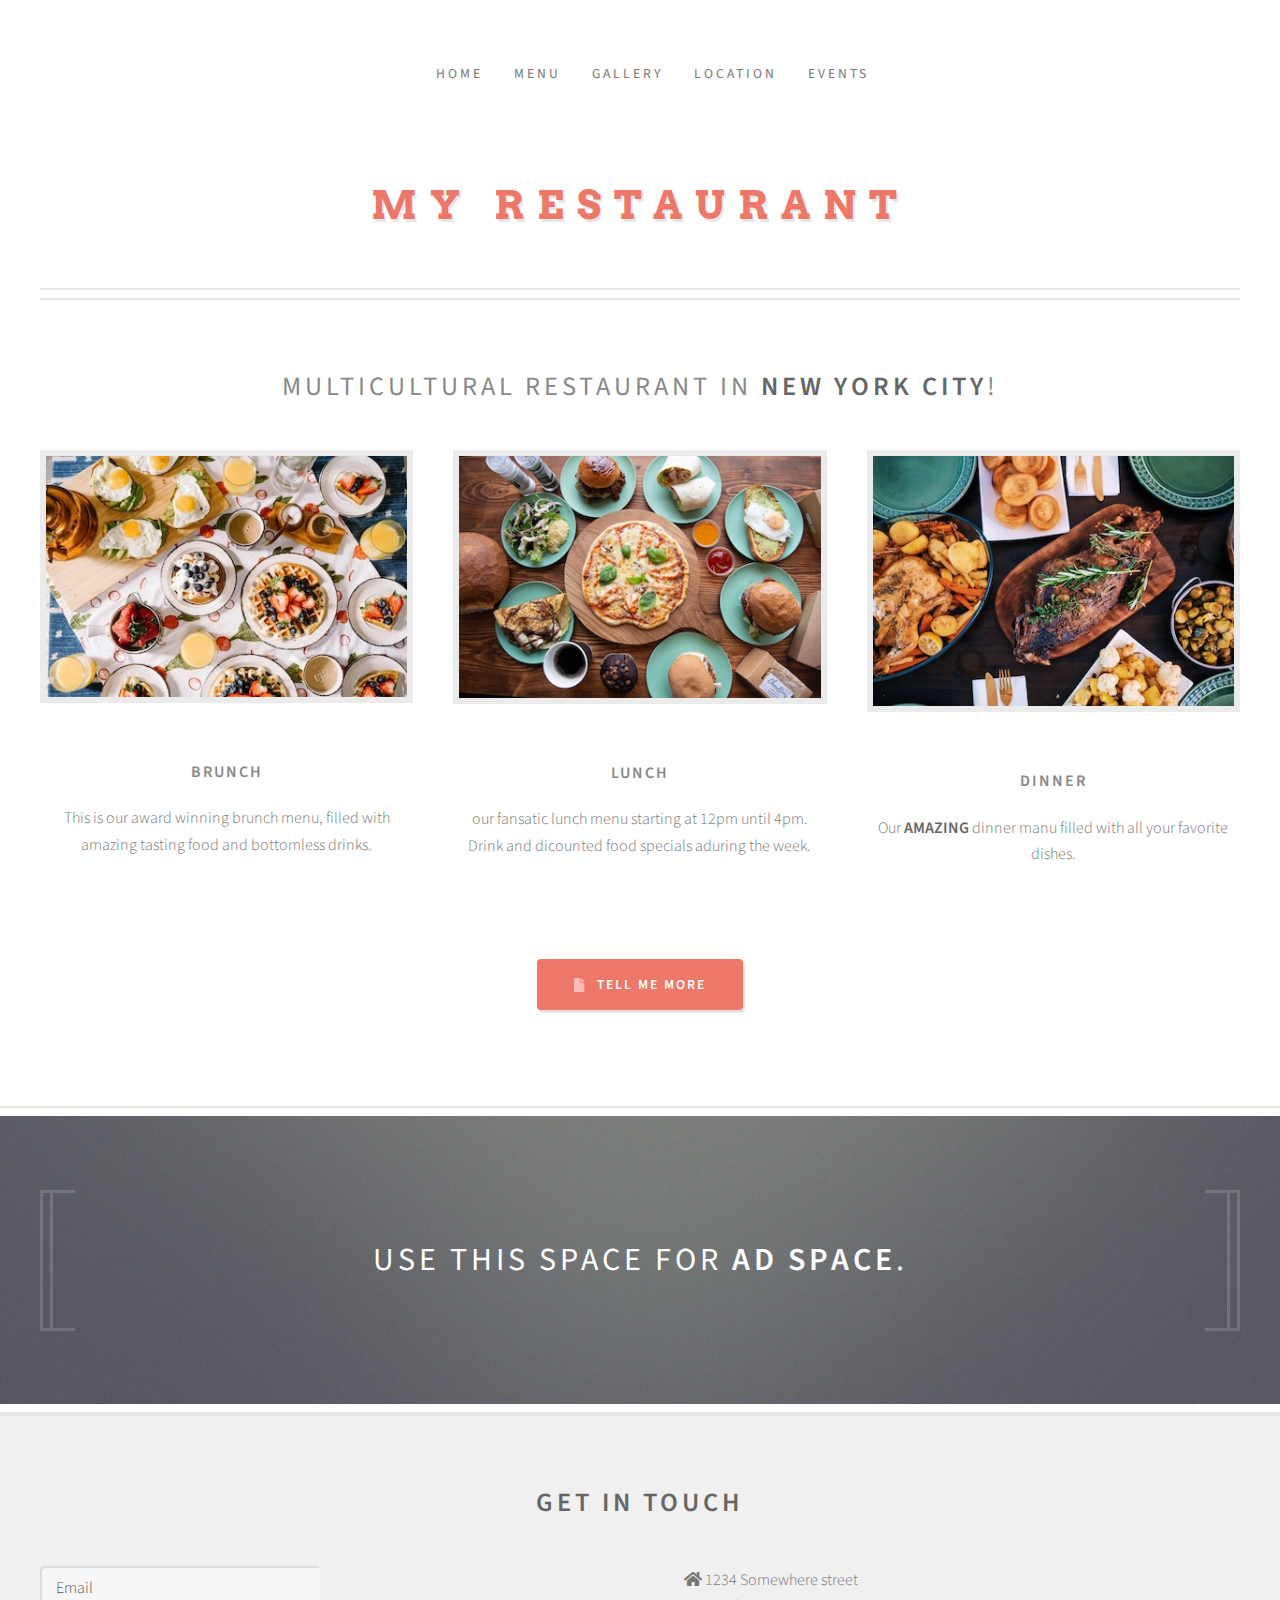
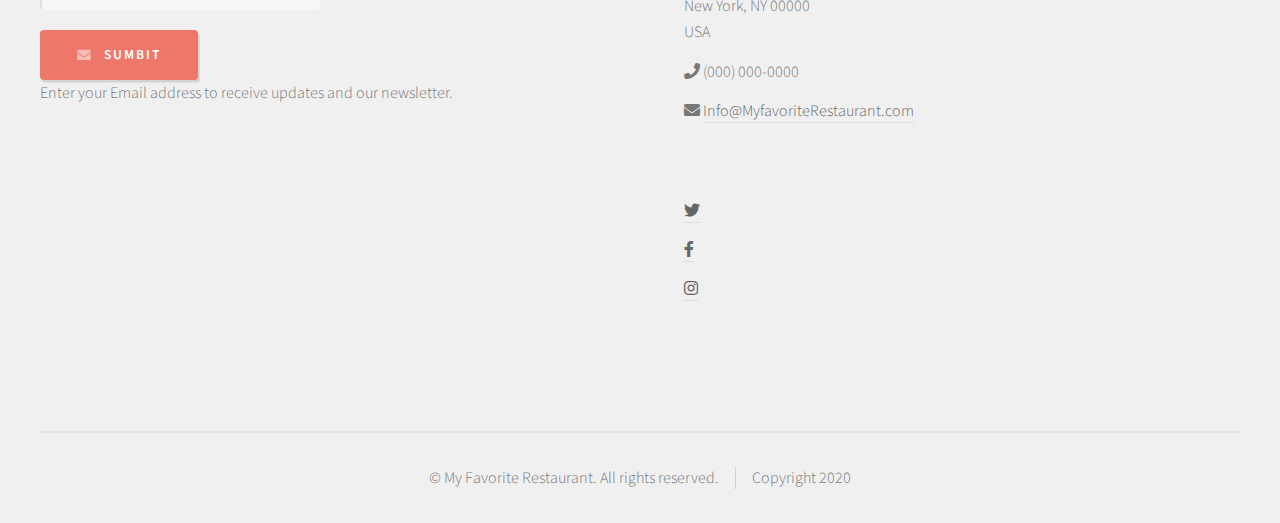
<file: index.html>
<!DOCTYPE HTML>

<html>
	<head>
		<title>Fav Restaurant</title>
		<meta charset="utf-8" />
		<meta name="viewport" content="width=device-width, initial-scale=1, user-scalable=no" />
		<link rel="stylesheet" href="assets/css/main.css" />
		
	
	</head>
	<body class="homepage is-preload">
		<div id="page-wrapper">

			<!-- Header -->
				<section id="header">
					<div class="container">

						<!-- Logo -->
							<h1 id="logo"><a href="index.html">My Restaurant</a></h1>
							

						<!-- Nav -->
							<nav id="nav">
								<ul>
									<li><a class="#" href="index.html"><span>Home</span></a></li>
									<li>
										<a href="#" class="#"><span>Menu</span></a>
										<ul>
											<li><a href="brunch.html">Brunch</a></li>
											<li><a href="lunch.html">Lunch</a></li>
											<li><a href="dinner.html">Dinner</a></li>
											
										</ul>
									</li>
									<li><a class="#" href="gallery.html"><span>Gallery</span></a></li>
									<li><a class="#" href="locations.html"><span>Location</span></a></li>
									<li><a class="#" href="events.html"><span>Events</span></a></li>
								</ul>
							</nav>

					</div>
				</section>

			<!-- Features -->
				<section id="features">
					<div class="container">
						<header>
							<h2>Multicultural restaurant in <strong>New York City</strong>!</h2>
						</header>
						<div class="row aln-center">
							<div class="col-4 col-6-medium col-12-small">

								<!-- Feature -->
									<section>
										<a href="brunch.html" class="image featured"><img src="images/brunch.jpg" alt="" /></a>
										<header>
											<h3>Brunch</h3>
										</header>
										<p>This is our award winning brunch menu, filled with amazing tasting food and bottomless drinks.</p>
									</section>

							</div>
							<div class="col-4 col-6-medium col-12-small">

								<!-- Feature -->
									<section>
										<a href="lunch.html" class="image featured"><img src="images/lunch.jpg" alt="" /></a>
										<header>
											<h3>Lunch</h3>
										</header>
										<p>our fansatic lunch menu starting at 12pm until 4pm. Drink and dicounted food specials aduring the week.</p>
									</section>

							</div>
							<div class="col-4 col-6-medium col-12-small">

								<!-- Feature -->
									<section>
										<a href="dinner.html" class="image featured"><img src="images/dinner.jpg" alt="" /></a>
										<header>
											<h3>Dinner</h3>
										</header>
										<p>Our <strong>AMAZING</strong> dinner manu filled with all your favorite dishes.</p>
									</section>

							</div>
							<div class="col-12">
								<ul class="actions">
									<li><a href="#" class="button icon solid fa-file">Tell Me More</a></li>
								</ul>
							</div>
						</div>
					</div>
				</section>

			<!-- Banner -->
				<section id="banner">
					<div class="container">
						<p>Use this space for <strong>AD space</strong>.</p>
					</div>
				</section>
		 
			
											
						
														

			<!-- Footer -->
			<section id="footer">
				<div class="container">
					<header>
						<h2> <strong>Get in touch</strong></h2>
					</header>
					<div class="row">
						<div class="col-6 col-12-medium">
							<section>
								<form method="post" action="#">
									<div class="row gtr-50">
										<div class="col-6 col-12-small">
											<input name="email" placeholder="Email" type="text" />
										</div>
										<div class="col-12">
											<a href="#" class="form-button-submit button icon solid fa-envelope">Sumbit</a>
											<p>Enter your Email address to receive updates and our newsletter.</p>
										</div>
									</div>
								</form>
							</section>
						</div>
						
						
							<section>
								<div class="row aln-center">
								<div class="row">
									<div class="col-4-small col-6-small col-12-small">
										<ul class="icons">
											<li class="icon solid fa-home">
												1234 Somewhere street<br />
												New York, NY 00000<br />
												USA
											</li>
											<li class="icon solid fa-phone">
												(000) 000-0000
											</li>
											<li class="icon solid fa-envelope">
												<a href="#">Info@MyfavoriteRestaurant.com</a>
											</li>
										</ul>
									</div>
									<div class="col-4 col-6 col-12-medium">
										<ul class="icons">
											<li><a href="#" class="icon brands fa-twitter alt"><span class="label">Twitter</span></a></li>
											<li><a href="#" class="icon brands fa-facebook-f alt"><span class="label">Facebook</span></a></li>
											<li><a href="#" class="icon brands fa-instagram alt"><span class="label">Instagram</span></a></li>
										</ul>
									</div>
								</div>
							</div>
							</section>
						</div>
					</div>
				</div>





						
				
				
					<div id="copyright" class="container">
						<ul class="links">
							<li>&copy; My Favorite Restaurant. All rights reserved.</li><li>Copyright 2020 </li>
						</ul>
					</div>
				</section>

		</div>

		<!-- Scripts -->
			<script src="assets/js/jquery.min.js"></script>
			<script src="assets/js/jquery.dropotron.min.js"></script>
			<script src="assets/js/browser.min.js"></script>
			<script src="assets/js/breakpoints.min.js"></script>
			<script src="assets/js/util.js"></script>
			<script src="assets/js/main.js"></script>

	</body>
</html>
</file>
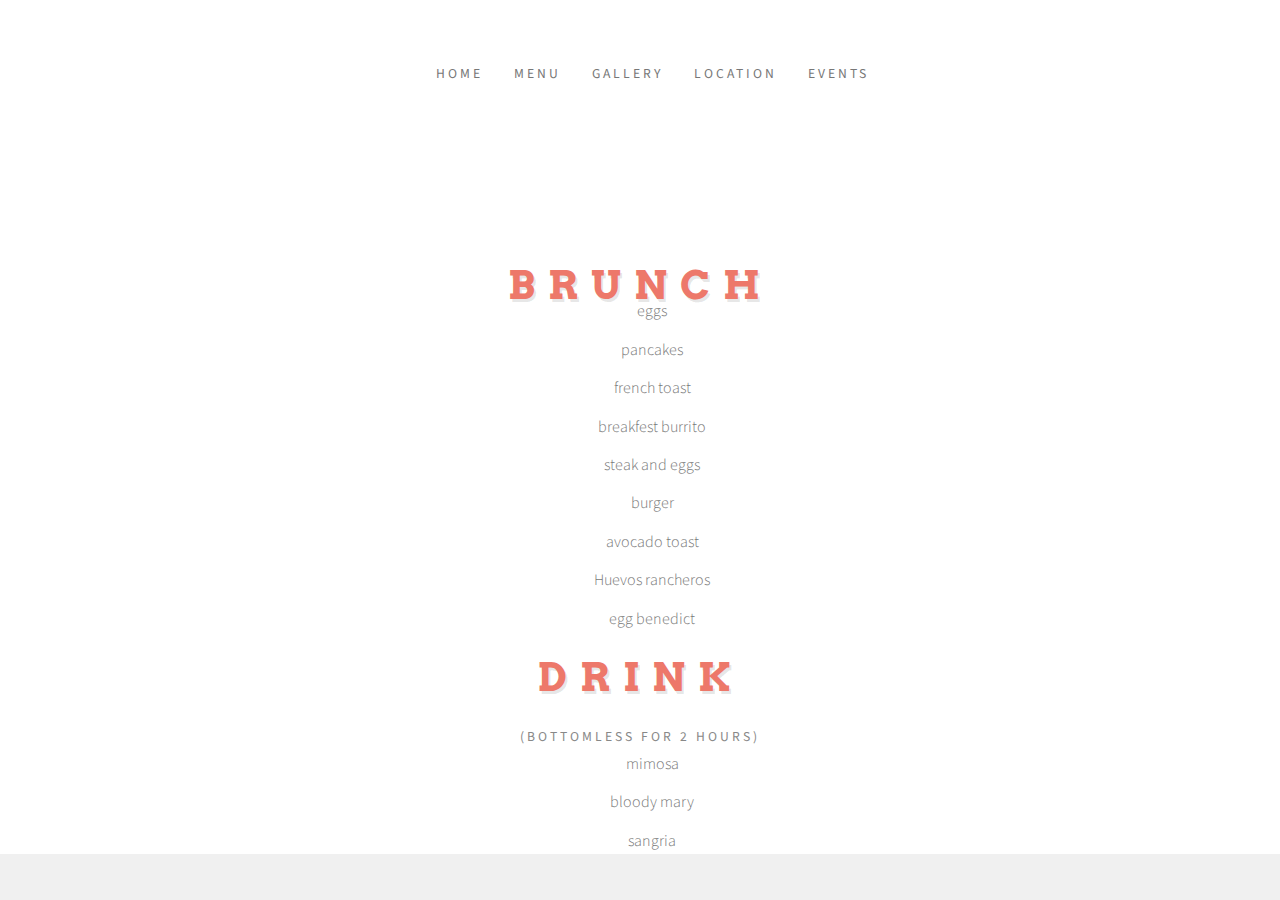
<file: brunch.html>
<!DOCTYPE html>
<html lang="en">
  <head>
    <meta charset="UTF-8" />
    <meta name="viewport" content="width=device-width, initial-scale=1.0" />
    <meta http-equiv="X-UA-Compatible" content="ie=edge" />
    <link rel="stylesheet" href="assets/css/styles.css" />
    <title>Brunch Menu</title>
  </head>

  <body class="homepage is-preload">
		<div id="page-wrapper">

			<!-- Header -->
				<section id="header">
					<div class="container">

						<!-- Nav -->
							<nav id="nav">
								<ul>
									<li><a class="#" href="index.html"><span>Home</span></a></li>
									<li>
										<a href="#" class="#"><span>Menu</span></a>
										<ul>
											<li><a href="brunch.html">Brunch</a></li>
											<li><a href="lunch.html">Lunch</a></li>
											<li><a href="dinner.html">Dinner</a></li>
											
										</ul>
									</li>
									<li><a class="#" href="gallery.html"><span>Gallery</span></a></li>
									<li><a class="#" href="locations.html"><span>Location</span></a></li>
									<li><a class="#" href="events.html"><span>Events</span></a></li>
								</ul>
							</nav>

					</div>
        
        

      
          
    <section>
      <h1 id="logo">Brunch</h1>
    </section>

      <section>
        <ul>
            <li>eggs</li>
            <li>pancakes</li>
            <li>french toast</li>
            <li>breakfest burrito</li>
            <li>steak and eggs</li>
            <li>burger</li>
            <li>avocado toast</li>
            <li>Huevos rancheros</li>
            <li>egg benedict</li>
        </ul>
      </section>


    <section>
      <h1>Drink</h1>

      <p>(bottomless for 2 hours)</p>
    
      <ul>
          <li>mimosa</li>
          <li>bloody mary</li>
          <li>sangria</li>
      </ul>
    </section>

    <!-- Scripts -->
			<script src="assets/js/jquery.min.js"></script>
			<script src="assets/js/jquery.dropotron.min.js"></script>
			<script src="assets/js/browser.min.js"></script>
			<script src="assets/js/breakpoints.min.js"></script>
			<script src="assets/js/util.js"></script>
			<script src="assets/js/main.js"></script>
  
  </body>
</html>
</file>
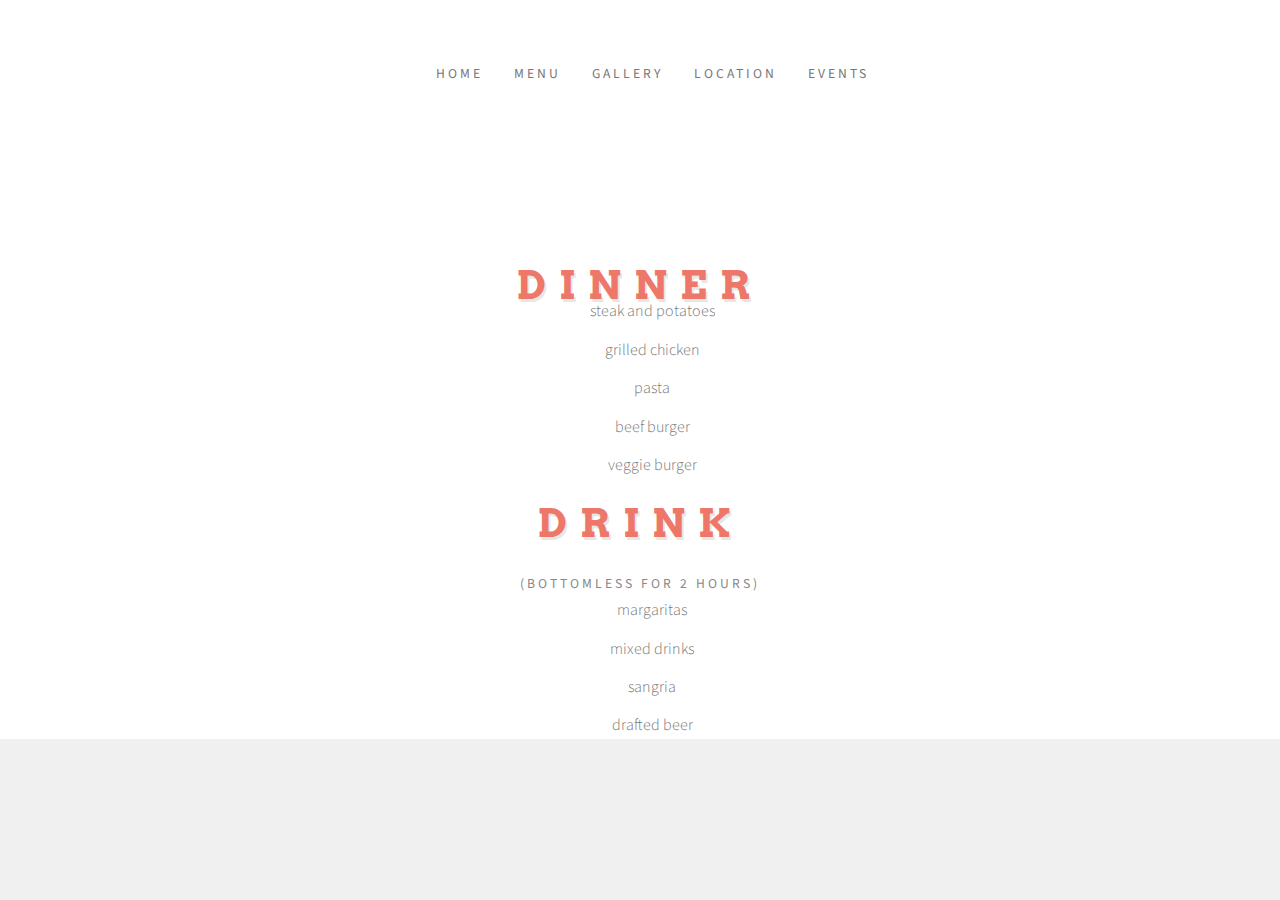
<file: dinner.html>
<!DOCTYPE html>
<html lang="en">
  <head>
    <meta charset="UTF-8" />
    <meta name="viewport" content="width=device-width, initial-scale=1.0" />
    <meta http-equiv="X-UA-Compatible" content="ie=edge" />
    <link rel="stylesheet" href="assets/css/styles.css" />

    <title>Dinner Menu</title>
  </head>
  <body class="homepage is-preload">
		<div id="page-wrapper">

			<!-- Header -->
				<section id="header">
					<div class="container">

						<!-- Nav -->
							<nav id="nav">
								<ul>
									<li><a class="#" href="index.html"><span>Home</span></a></li>
									<li>
										<a href="#" class="#"><span>Menu</span></a>
										<ul>
											<li><a href="brunch.html">Brunch</a></li>
											<li><a href="lunch.html">Lunch</a></li>
											<li><a href="dinner.html">Dinner</a></li>
											
										</ul>
									</li>
									<li><a class="#" href="gallery.html"><span>Gallery</span></a></li>
									<li><a class="#" href="locations.html"><span>Location</span></a></li>
									<li><a class="#" href="events.html"><span>Events</span></a></li>
								</ul>
							</nav>

					</div>
          
    <section>
      <h1 id="logo">Dinner</h1>
    </section>

    <section>
        <ul>
          <li>steak and potatoes</li>
          <li>grilled chicken</li>
          <li>pasta</li>
          <li>beef burger</li>
          <li>veggie burger</li>
        </ul>
    </section>


    <section>
      <h1>Drink</h1>
      
      <p>(bottomless for 2 hours)</p>
    
      <ul>
        <li>margaritas</li>
        <li>mixed drinks</li>
        <li>sangria</li>
        <li>drafted beer</li>
      </ul>
    </section>

    

    <!-- Scripts -->
			<script src="assets/js/jquery.min.js"></script>
			<script src="assets/js/jquery.dropotron.min.js"></script>
			<script src="assets/js/browser.min.js"></script>
			<script src="assets/js/breakpoints.min.js"></script>
			<script src="assets/js/util.js"></script>
			<script src="assets/js/main.js"></script>
  
  </body>

</html>
</file>
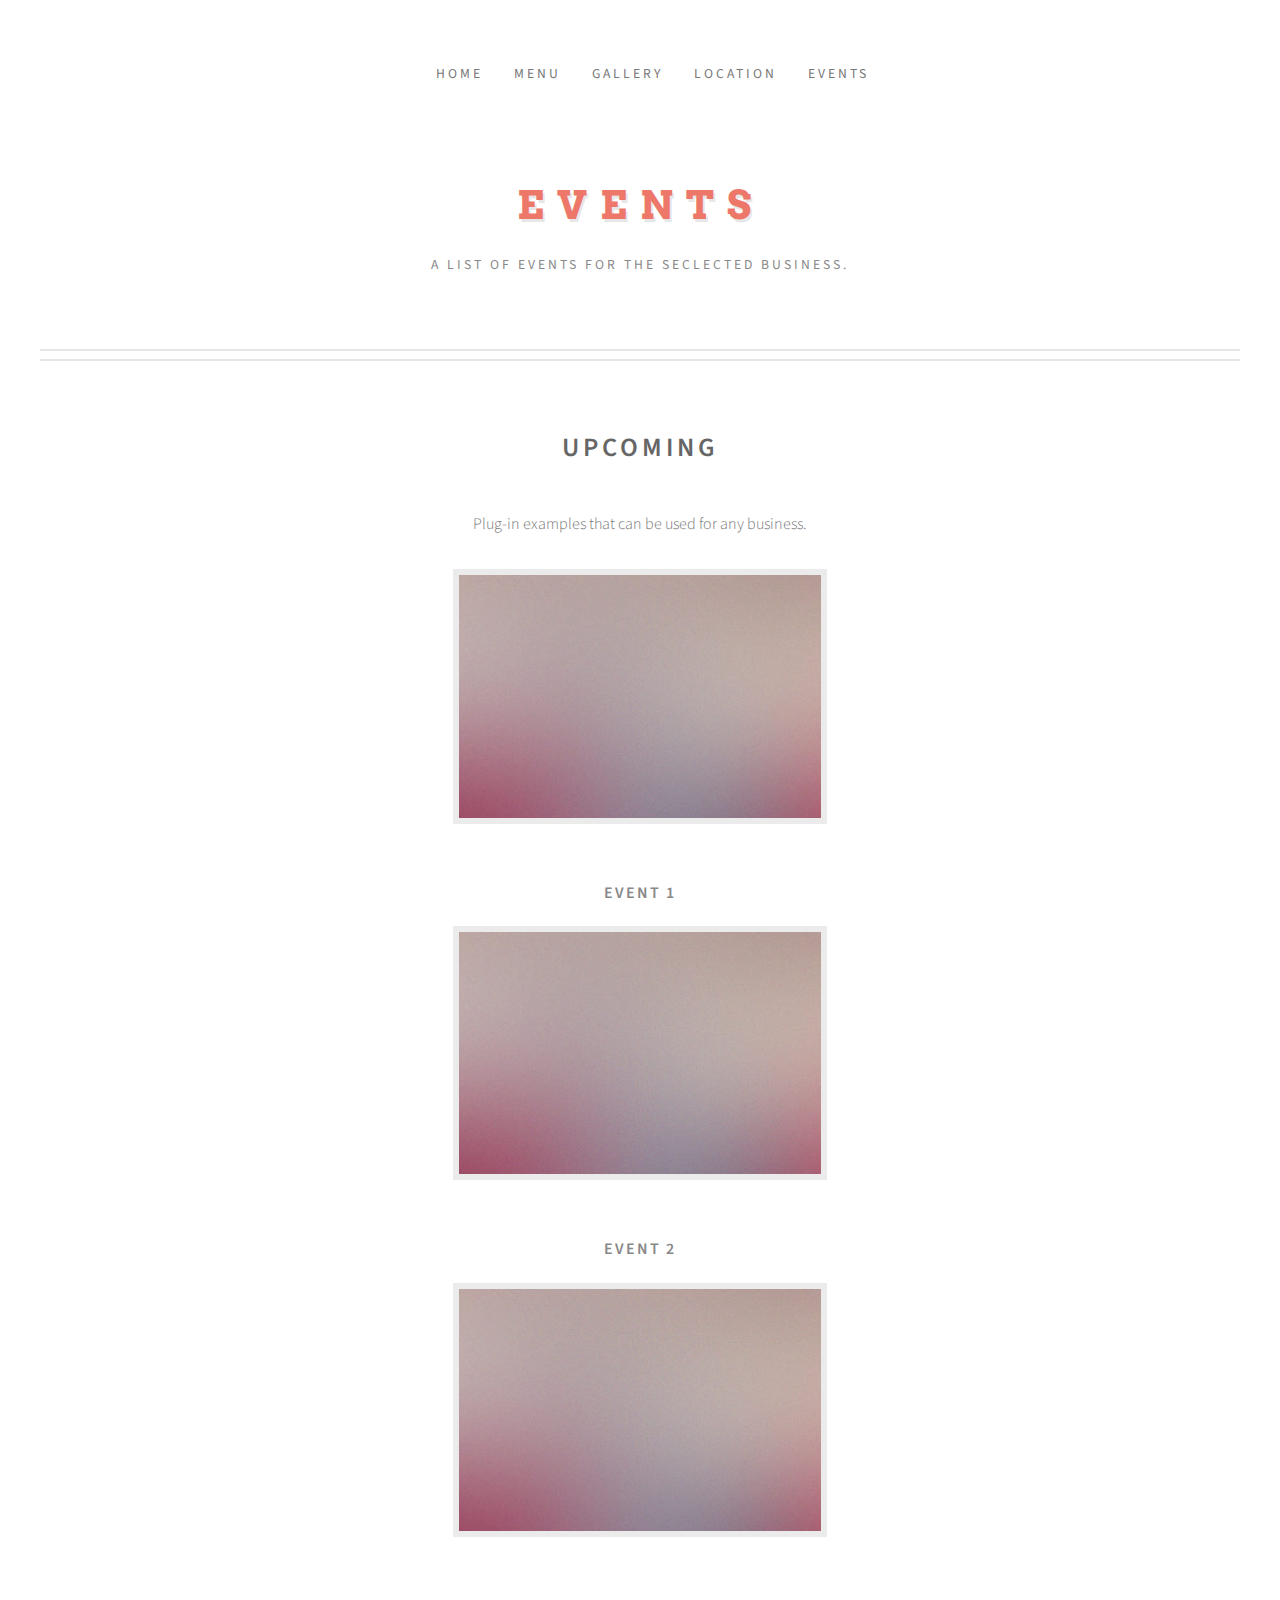
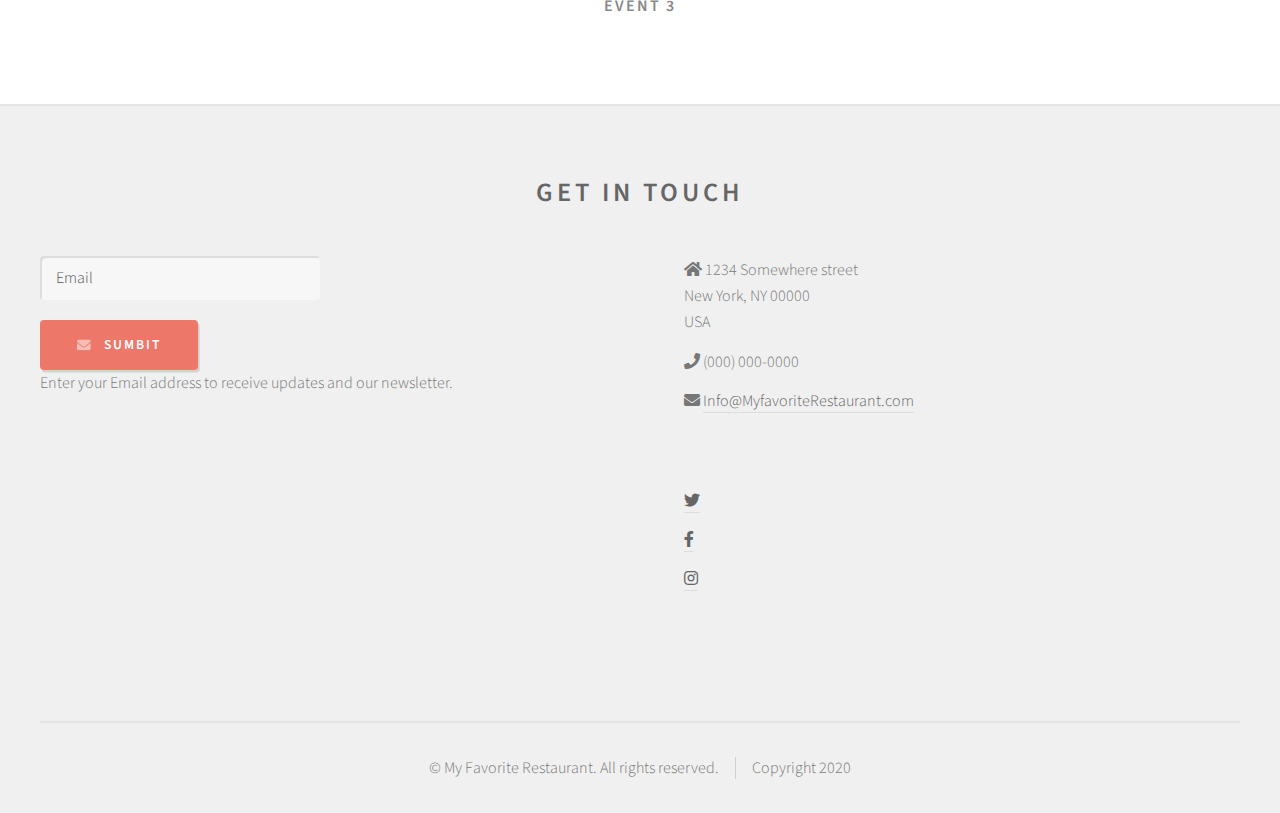
<file: events.html>
<!DOCTYPE html>

<html>
  <head>
    <title>Events</title>
    <meta charset="utf-8" />
    <meta
      name="viewport"
      content="width=device-width, initial-scale=1, user-scalable=no"
    />
    <link rel="stylesheet" href="assets/css/main.css" />
  </head>
  <body class="homepage is-preload">
		<div id="page-wrapper">

			<!-- Header -->
				<section id="header">
					<div class="container">

						<!-- Logo -->
							<h1 id="logo"><a href="index.html">Events</a></h1>
              <p>A list of events for the seclected business. </p>

						<!-- Nav -->
							<nav id="nav">
								<ul>
                  <li><a class="#" href="index.html"><span>Home</span></a></li>
                
									<li>
										<a href="#" class="#"><span>Menu</span></a>
										<ul>
											<li><a href="brunch.html">Brunch</a></li>
											<li><a href="lunch.html">Lunch</a></li>
											<li><a href="dinner.html">Dinner</a></li>
											
										</ul>
									</li>
									<li><a class="#" href="gallery.html"><span>Gallery</span></a></li>
									<li><a class="#" href="locations.html"><span>Location</span></a></li>
									<li><a class="#" href="events.html"><span>Events</span></a></li>
								</ul>
							</nav>

					</div>
				</section>

      <!-- Main -->
      <section id="features">
            <div class="container">
                <header>
                  <h2><strong>UPCOMING</strong></h2>
                  <p>Plug-in examples that can be used for any business.</p>
                </header>
            <div class="row aln-center">
            <div class="col-4 col-6-medium col-12-small">

            <section>
                <a href="#" class="image featured"><img src="images/pic01.jpg" alt="" /></a>
                  <header>
                    <h3>Event 1</h3>
                  </header>
            </section>

            </div>
            </div>
            

            
          <div class="row aln-center">
          <div class="col-4 col-6-medium col-12-small">

          <section>
              <a href="#" class="image featured"><img src="images/pic01.jpg" alt="" /></a>
                <header>
                  <h3>Event 2</h3>
                </header>
          </section>

          </div>
          </div>
          

        <div class="row aln-center">
        <div class="col-4 col-6-medium col-12-small">

        <section>
            <a href="#" class="image featured"><img src="images/pic01.jpg" alt="" /></a>
              <header>
                <h3>Event 3</h3>
              </header>

        </div>
        </section>
    

      <!-- Footer -->
			<section id="footer">
				<div class="container">

					<header>
						<h2> <strong>Get in touch</strong></h2>
          </header>
          
					<div class="row">
						<div class="col-6 col-12-medium">
							<section>
								<form method="post" action="#">
									<div class="row gtr-50">
										<div class="col-6 col-12-small">
											<input name="email" placeholder="Email" type="text" />
										</div>
										<div class="col-12">
											<a href="#" class="form-button-submit button icon solid fa-envelope">Sumbit</a>
											<p>Enter your Email address to receive updates and our newsletter.</p>
										</div>
									</div>
								</form>
							</section>
						</div>
						
						
							<section>
								<div class="row aln-center">
								<div class="row">
									<div class="col-4-small col-6-small col-12-small">
										<ul class="icons">
											<li class="icon solid fa-home">
												1234 Somewhere street<br />
												New York, NY 00000<br />
												USA
											</li>
											<li class="icon solid fa-phone">
												(000) 000-0000
											</li>
											<li class="icon solid fa-envelope">
												<a href="#">Info@MyfavoriteRestaurant.com</a>
											</li>
										</ul>
									</div>
									<div class="col-4 col-6 col-12-medium">
										<ul class="icons">
											<li><a href="#" class="icon brands fa-twitter alt"><span class="label">Twitter</span></a></li>
											<li><a href="#" class="icon brands fa-facebook-f alt"><span class="label">Facebook</span></a></li>
											<li><a href="#" class="icon brands fa-instagram alt"><span class="label">Instagram</span></a></li>
										</ul>
									</div>
								</div>
							</div>
							</section>
						</div>
					</div>
				</div>





						
				
				
					<div id="copyright" class="container">
						<ul class="links">
							<li>&copy; My Favorite Restaurant. All rights reserved.</li><li>Copyright 2020 </li>
						</ul>
					</div>
				</section>

		</div>

    

    <!-- Scripts -->
    <script src="assets/js/jquery.min.js"></script>
    <script src="assets/js/jquery.dropotron.min.js"></script>
    <script src="assets/js/browser.min.js"></script>
    <script src="assets/js/breakpoints.min.js"></script>
    <script src="assets/js/util.js"></script>
    <script src="assets/js/main.js"></script>
  </body>
</html>
</file>
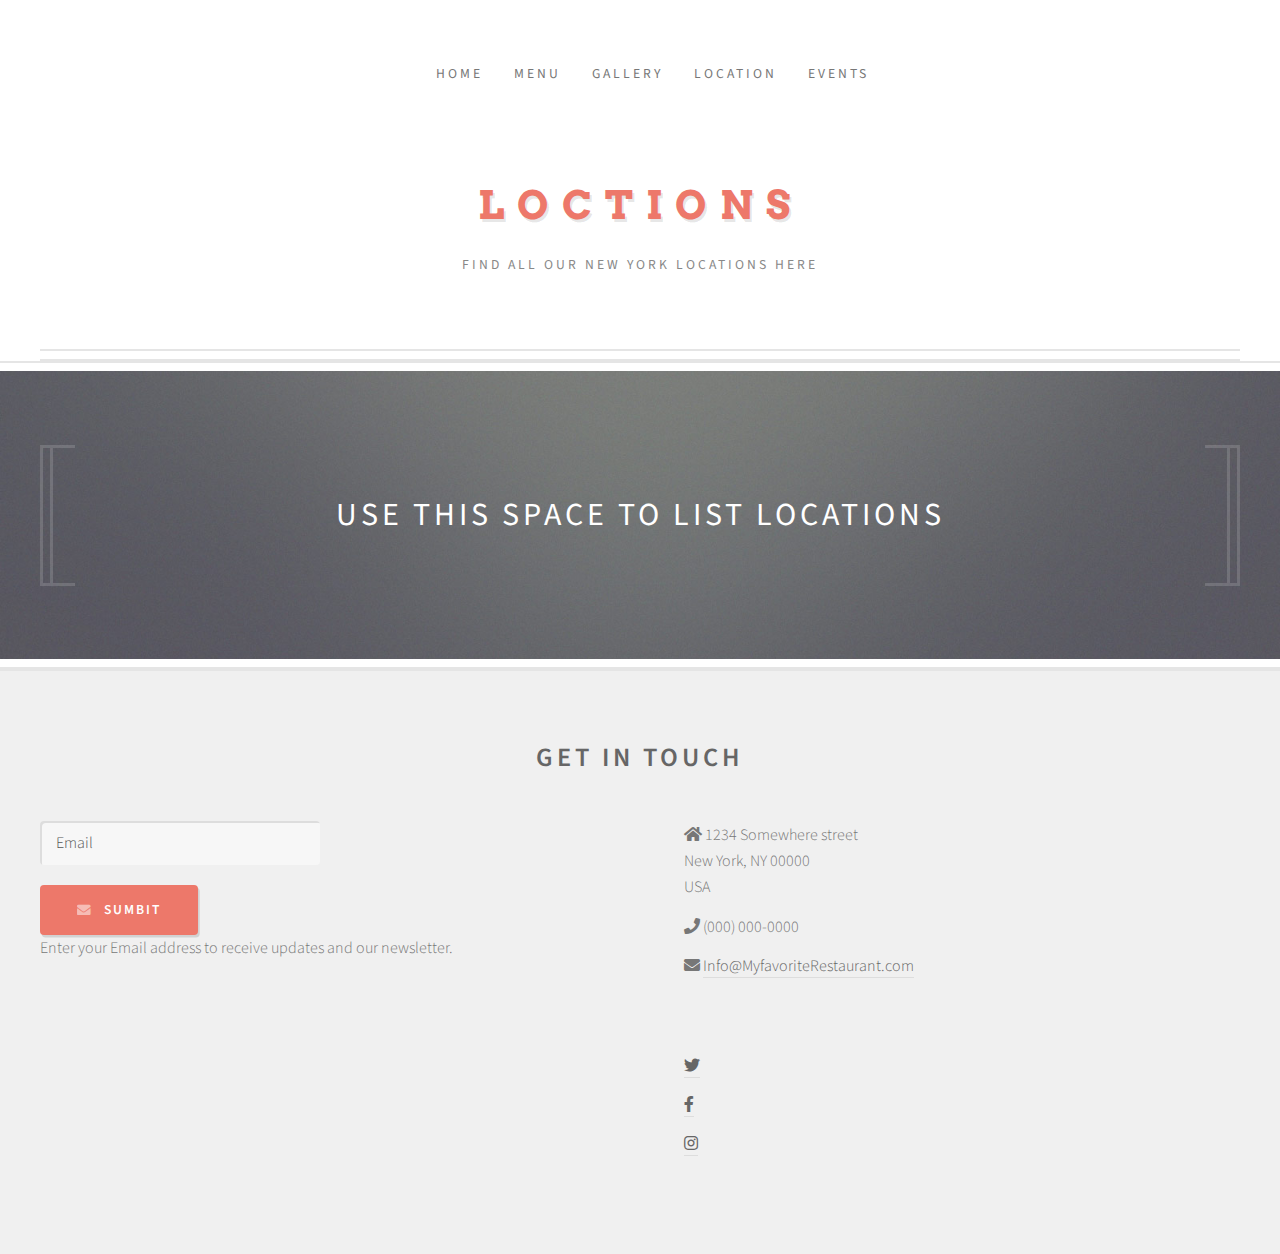
<file: locations.html>
<!DOCTYPE html>

<html>
  <head>
    <title>Locations</title>
    <meta charset="utf-8" />
    <meta
      name="viewport"
      content="width=device-width, initial-scale=1, user-scalable=no"
    />
    <link rel="stylesheet" href="assets/css/main.css" />
  </head>

  <body class="right-sidebar is-preload">
    <div id="page-wrapper">
			<!-- Header -->
			<section id="header">
				<div class="container">
				<h1 id="logo"><a href="index.html">Loctions</a></h1>
				<p>Find all our New York Locations Here</p>

				<!-- Nav -->
				<nav id="nav">
					<ul>
					<li>
						<a class="#" href="index.html"><span>Home</span></a>
					</li>
					<li>
						<a href="#" class="#"><span>Menu</span></a>
						<ul>
						<li><a href="brunch.html">Brunch</a></li>
						<li><a href="lunch.html">Lunch</a></li>
						<li><a href="dinner.html">Dinner</a></li>
						</ul>
					</li>
					<li>
						<a class="#" href="gallery.html"><span>Gallery</span></a>
					</li>
					<li>
						<a class="#" href="locations.html"><span>Location</span></a>
					</li>
					<li>
						<a class="#" href="events.html"><span>Events</span></a>
					</li>
					</ul>
				</nav>
				</div>
			</section>
	  
			<section id="banner">
				<div class="container">
					<p>Use this space to list Locations</p>
				</div>
			</section>

     
			<!-- Footer -->
			<section id="footer">
				<div class="container">
					<header>
						<h2> <strong>Get in touch</strong></h2>
					</header>
					<div class="row">
						<div class="col-6 col-12-medium">
							<section>
								<form method="post" action="#">
									<div class="row gtr-50">
										<div class="col-6 col-12-small">
											<input name="email" placeholder="Email" type="text" />
										</div>
										<div class="col-12">
											<a href="#" class="form-button-submit button icon solid fa-envelope">Sumbit</a>
											<p>Enter your Email address to receive updates and our newsletter.</p>
										</div>
									</div>
								</form>
							</section>
						</div>
						
						
							<section>
								<div class="row aln-center">
								<div class="row">
									<div class="col-4-small col-6-small col-12-small">
										<ul class="icons">
											<li class="icon solid fa-home">
												1234 Somewhere street<br />
												New York, NY 00000<br />
												USA
											</li>
											<li class="icon solid fa-phone">
												(000) 000-0000
											</li>
											<li class="icon solid fa-envelope">
												<a href="#">Info@MyfavoriteRestaurant.com</a>
											</li>
										</ul>
									</div>
									<div class="col-6 col-12-medium">
										<ul class="icons">
											<li><a href="#" class="icon brands fa-twitter alt"><span class="label">Twitter</span></a></li>
											<li><a href="#" class="icon brands fa-facebook-f alt"><span class="label">Facebook</span></a></li>
											<li><a href="#" class="icon brands fa-instagram alt"><span class="label">Instagram</span></a></li>
										</ul>
									</div>
								</div>
							</div>
							</section>
						</div>
					</div>
				</div>


    <!-- Scripts -->
    <script src="assets/js/jquery.min.js"></script>
    <script src="assets/js/jquery.dropotron.min.js"></script>
    <script src="assets/js/browser.min.js"></script>
    <script src="assets/js/breakpoints.min.js"></script>
    <script src="assets/js/util.js"></script>
    <script src="assets/js/main.js"></script>
  </body>
</html>
</file>
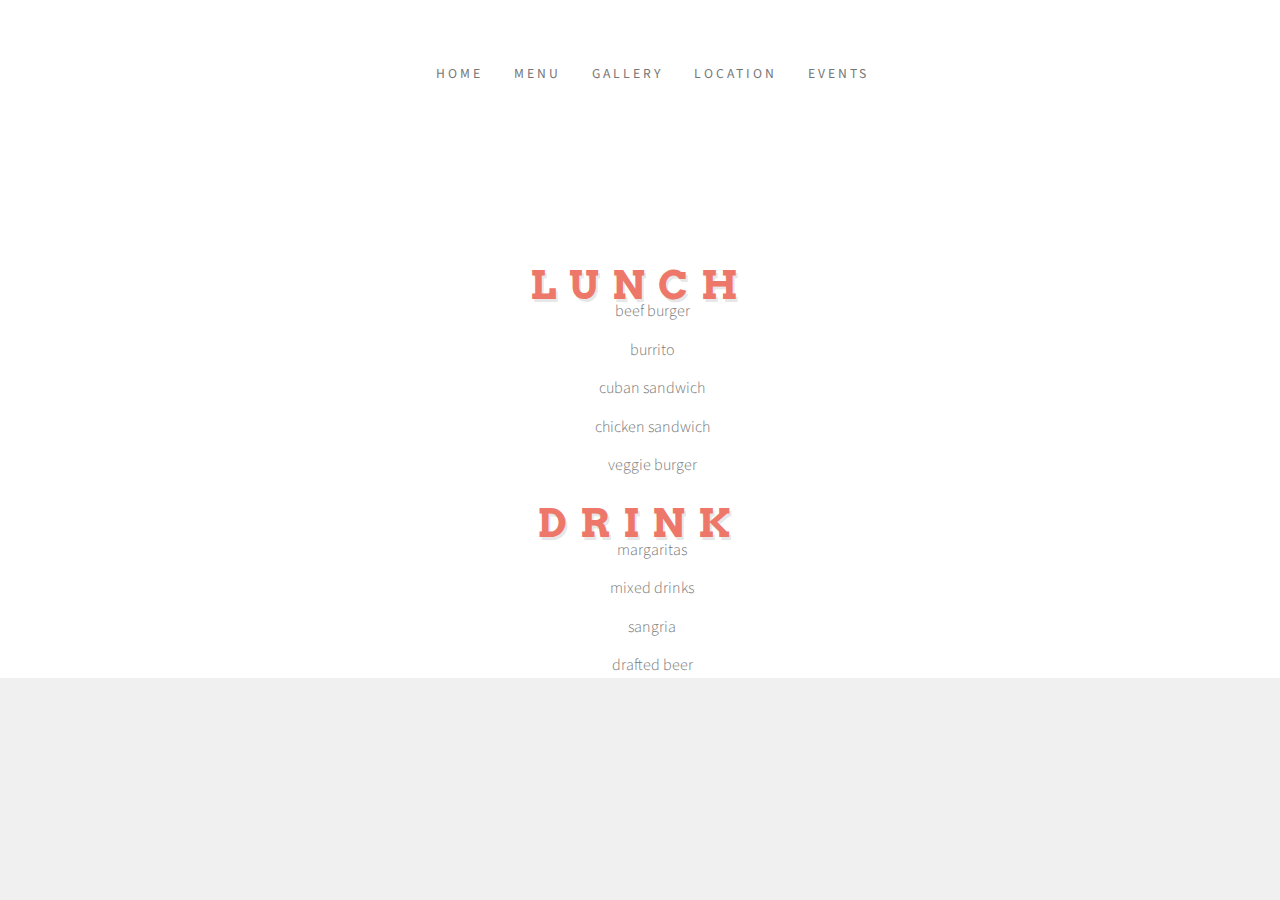
<file: lunch.html>
<!DOCTYPE html>
<html lang="en">
  <head>
    <meta charset="UTF-8" />
    <meta name="viewport" content="width=device-width, initial-scale=1.0" />
    <meta http-equiv="X-UA-Compatible" content="ie=edge" />
    <link rel="stylesheet" href="assets/css/styles.css" />

    <title>Lunch Menu</title>
  </head>
  
  <body class="homepage is-preload">
		<div id="page-wrapper">

			<!-- Header -->
				<section id="header">
					<div class="container">

						<!-- Nav -->
							<nav id="nav">
								<ul>
									<li><a class="#" href="index.html"><span>Home</span></a></li>
									<li>
										<a href="#" class="#"><span>Menu</span></a>
										<ul>
											<li><a href="brunch.html">Brunch</a></li>
											<li><a href="lunch.html">Lunch</a></li>
											<li><a href="dinner.html">Dinner</a></li>
											
										</ul>
									</li>
									<li><a class="#" href="gallery.html"><span>Gallery</span></a></li>
									<li><a class="#" href="locations.html"><span>Location</span></a></li>
									<li><a class="#" href="events.html"><span>Events</span></a></li>
								</ul>
							</nav>

					</div>
        
        

      
          
    <section>
      <h1 id="logo">Lunch</h1>
    </section>
        <section>
          <ul>
            <li>beef burger</li>
            <li>burrito</li>
            <li>cuban sandwich</li>
            <li>chicken sandwich</li>
            <li>veggie burger</li>
          </ul>
        </section> 
   


    <section>
       <h1 id="logo">Drink</h1>
    </section>
    
        <section>
          <ul>
            <li>margaritas</li>
            <li>mixed drinks</li>
            <li>sangria</li>
            <li>drafted beer</li>
          </ul>
        </section>

    <!-- Scripts -->
			<script src="assets/js/jquery.min.js"></script>
			<script src="assets/js/jquery.dropotron.min.js"></script>
			<script src="assets/js/browser.min.js"></script>
			<script src="assets/js/breakpoints.min.js"></script>
			<script src="assets/js/util.js"></script>
			<script src="assets/js/main.js"></script>
  
  </body>
</html>
</file>
<file: assets/css/main.css>
@import url("fontawesome-all.min.css");
@import url("https://fonts.googleapis.com/css?family=Source+Sans+Pro:300,400,600|Arvo:700");


html, body, div, span, applet, object,
iframe, h1, h2, h3, h4, h5, h6, p, blockquote,
pre, a, abbr, acronym, address, big, cite,
code, del, dfn, em, img, ins, kbd, q, s, samp,
small, strike, strong, sub, sup, tt, var, b,
u, i, center, dl, dt, dd, ol, ul, li, fieldset,
form, label, legend, table, caption, tbody,
tfoot, thead, tr, th, td, article, aside,
canvas, details, embed, figure, figcaption,
footer, header, hgroup, menu, nav, output, ruby,
section, summary, time, mark, audio, video {
	margin: 0;
	padding: 0;
	border: 0;
	font-size: 100%;
	font: inherit;
	vertical-align: baseline;
}
	

article, aside, details, figcaption, figure,
footer, header, hgroup, menu, nav, section {
	display: block;}

body {
	line-height: 1;
}

ul, li{
	list-style-type: none;
}

blockquote, q {
	quotes: none;
}

	blockquote:before, blockquote:after, q:before, q:after {
		content: '';
		content: none;
	}

table {
	border-collapse: collapse;
	border-spacing: 0;
}

body {
	-webkit-text-size-adjust: none;
}

mark {
	background-color: transparent;
	color: inherit;
}

input::-moz-focus-inner {
	border: 0;
	padding: 0;
}

input, select, textarea {
	-moz-appearance: none;
	-webkit-appearance: none;
	-ms-appearance: none;
	appearance: none;
}

/* Basic */

	html {
		box-sizing: border-box;
	}

	*, *:before, *:after {
		box-sizing: inherit;
	}

	body {
		background: #f0f0f0;
	}

		body.is-preload *, body.is-preload *:before, body.is-preload *:after {
			-moz-animation: none !important;
			-webkit-animation: none !important;
			-ms-animation: none !important;
			animation: none !important;
			-moz-transition: none !important;
			-webkit-transition: none !important;
			-ms-transition: none !important;
			transition: none !important;
		}

	body, input, textarea, select {
		font-family: 'Source Sans Pro';
		font-weight: 300;
		color: #777;
		line-height: 1.65em;
		font-size: 15pt;
	}

	h1, h2, h3, h4, h5, h6 {
		font-weight: 600;
		text-transform: uppercase;
		color: #888;
	}

	h1 a, h2 a, h3 a, h4 a, h5 a, h6 a {
		color: inherit;
		text-decoration: none;
		border: 0;
	}

	h2 {
		font-size: 1.65em;
		font-weight: 400;
		letter-spacing: 4px;
		margin: 0 0 1.5em 0;
		line-height: 1.75em;
	}

	h3 {
		font-size: 1em;
		letter-spacing: 2px;
		margin: 0 0 1.25em 0;
	}

	a {
		-moz-transition: color 0.25s ease-in-out, border-bottom-color 0.25s ease-in-out;
		-webkit-transition: color 0.25s ease-in-out, border-bottom-color 0.25s ease-in-out;
		-ms-transition: color 0.25s ease-in-out, border-bottom-color 0.25s ease-in-out;
		transition: color 0.25s ease-in-out, border-bottom-color 0.25s ease-in-out;
		color: #666;
		text-decoration: none;
		border-bottom: solid 1px #ddd;
	}

		a strong {
			-moz-transition: color 0.25s ease-in-out, border-bottom-color 0.25s ease-in-out;
			-webkit-transition: color 0.25s ease-in-out, border-bottom-color 0.25s ease-in-out;
			-ms-transition: color 0.25s ease-in-out, border-bottom-color 0.25s ease-in-out;
			transition: color 0.25s ease-in-out, border-bottom-color 0.25s ease-in-out;
		}

		a:hover {
			color: #ed786a;
			border-bottom-color: rgba(255, 255, 255, 0);
		}

			a:hover strong {
				color: #ed786a;
			}

	strong, b {
		font-weight: 600;
		color: #666;
	}

	em, i {
		font-style: italic;
	}

	sub {
		position: relative;
		top: 0.5em;
		font-size: 0.8em;
	}

	sup {
		position: relative;
		top: -0.5em;
		font-size: 0.8em;
	}

	hr {
		border: 0;
		border-top: solid 1px #ddd;
	}

	blockquote {
		border-left: solid 0.5em #ddd;
		padding: 1em 0 1em 2em;
		font-style: italic;
	}

	p {
		text-align: justify;
		margin-bottom: 2em;
	}

	ul, ol, dl, table, blockquote {
		margin-bottom: 2em;
	}

	br.clear {
		clear: both;
	}

/* Container */

	.container {
		margin: 0 auto;
		max-width: 100%;
		width: 70em;
	}

		@media screen and (max-width: 1680px) {

			.container {
				width: 68em;
			}

		}

		@media screen and (max-width: 1280px) {

			.container {
				width: calc(100% - 80px);
			}

		}

		@media screen and (max-width: 980px) {

			.container {
				width: calc(100% - 100px);
			}

		}

		@media screen and (max-width: 736px) {

			.container {
				width: calc(100% - 40px);
			}

		}

/* Row */

	.row {
		display: flex;
		flex-wrap: wrap;
		box-sizing: border-box;
		align-items: stretch;
	}

		.row > * {
			box-sizing: border-box;
		}

		.row.gtr-uniform > * > :last-child {
			margin-bottom: 0;
		}

		.row.aln-left {
			justify-content: flex-start;
		}

		.row.aln-center {
			justify-content: center;
		}

		.row.aln-right {
			justify-content: flex-end;
		}

		.row.aln-top {
			align-items: flex-start;
		}

		.row.aln-middle {
			align-items: center;
		}

		.row.aln-bottom {
			align-items: flex-end;
		}

		.row > .imp {
			order: -1;
		}

		.row > .col-1 {
			width: 8.33333%;
		}

		.row > .off-1 {
			margin-left: 8.33333%;
		}

		.row > .col-2 {
			width: 16.66667%;
		}

		.row > .off-2 {
			margin-left: 16.66667%;
		}

		.row > .col-3 {
			width: 25%;
		}

		.row > .off-3 {
			margin-left: 25%;
		}

		.row > .col-4 {
			width: 33.33333%;
		}

		.row > .off-4 {
			margin-left: 33.33333%;
		}

		.row > .col-5 {
			width: 41.66667%;
		}

		.row > .off-5 {
			margin-left: 41.66667%;
		}

		.row > .col-6 {
			width: 50%;
		}

		.row > .off-6 {
			margin-left: 50%;
		}

		.row > .col-7 {
			width: 58.33333%;
		}

		.row > .off-7 {
			margin-left: 58.33333%;
		}

		.row > .col-8 {
			width: 66.66667%;
		}

		.row > .off-8 {
			margin-left: 66.66667%;
		}

		.row > .col-9 {
			width: 75%;
		}

		.row > .off-9 {
			margin-left: 75%;
		}

		.row > .col-10 {
			width: 83.33333%;
		}

		.row > .off-10 {
			margin-left: 83.33333%;
		}

		.row > .col-11 {
			width: 91.66667%;
		}

		.row > .off-11 {
			margin-left: 91.66667%;
		}

		.row > .col-12 {
			width: 100%;
		}

		.row > .off-12 {
			margin-left: 100%;
		}

		.row.gtr-0 {
			margin-top: 0px;
			margin-left: 0px;
		}

			.row.gtr-0 > * {
				padding: 0px 0 0 0px;
			}

			.row.gtr-0.gtr-uniform {
				margin-top: 0px;
			}

				.row.gtr-0.gtr-uniform > * {
					padding-top: 0px;
				}

		.row.gtr-25 {
			margin-top: -12.5px;
			margin-left: -12.5px;
		}

			.row.gtr-25 > * {
				padding: 12.5px 0 0 12.5px;
			}

			.row.gtr-25.gtr-uniform {
				margin-top: -12.5px;
			}

				.row.gtr-25.gtr-uniform > * {
					padding-top: 12.5px;
				}

		.row.gtr-50 {
			margin-top: -25px;
			margin-left: -25px;
		}

			.row.gtr-50 > * {
				padding: 25px 0 0 25px;
			}

			.row.gtr-50.gtr-uniform {
				margin-top: -25px;
			}

				.row.gtr-50.gtr-uniform > * {
					padding-top: 25px;
				}

		.row {
			margin-top: -50px;
			margin-left: -50px;
		}

			.row > * {
				padding: 50px 0 0 50px;
			}

			.row.gtr-uniform {
				margin-top: -50px;
			}

				.row.gtr-uniform > * {
					padding-top: 50px;
				}

		.row.gtr-150 {
			margin-top: -75px;
			margin-left: -75px;
		}

			.row.gtr-150 > * {
				padding: 75px 0 0 75px;
			}

			.row.gtr-150.gtr-uniform {
				margin-top: -75px;
			}

				.row.gtr-150.gtr-uniform > * {
					padding-top: 75px;
				}

		.row.gtr-200 {
			margin-top: -100px;
			margin-left: -100px;
		}

			.row.gtr-200 > * {
				padding: 100px 0 0 100px;
			}

			.row.gtr-200.gtr-uniform {
				margin-top: -100px;
			}

				.row.gtr-200.gtr-uniform > * {
					padding-top: 100px;
				}

		@media screen and (max-width: 1680px) {

			.row {
				display: flex;
				flex-wrap: wrap;
				box-sizing: border-box;
				align-items: stretch;
			}

				.row > * {
					box-sizing: border-box;
				}

				.row.gtr-uniform > * > :last-child {
					margin-bottom: 0;
				}

				.row.aln-left {
					justify-content: flex-start;
				}

				.row.aln-center {
					justify-content: center;
				}

				.row.aln-right {
					justify-content: flex-end;
				}

				.row.aln-top {
					align-items: flex-start;
				}

				.row.aln-middle {
					align-items: center;
				}

				.row.aln-bottom {
					align-items: flex-end;
				}

				.row > .imp-xlarge {
					order: -1;
				}

				.row > .col-1-xlarge {
					width: 8.33333%;
				}

				.row > .off-1-xlarge {
					margin-left: 8.33333%;
				}

				.row > .col-2-xlarge {
					width: 16.66667%;
				}

				.row > .off-2-xlarge {
					margin-left: 16.66667%;
				}

				.row > .col-3-xlarge {
					width: 25%;
				}

				.row > .off-3-xlarge {
					margin-left: 25%;
				}

				.row > .col-4-xlarge {
					width: 33.33333%;
				}

				.row > .off-4-xlarge {
					margin-left: 33.33333%;
				}

				.row > .col-5-xlarge {
					width: 41.66667%;
				}

				.row > .off-5-xlarge {
					margin-left: 41.66667%;
				}

				.row > .col-6-xlarge {
					width: 50%;
				}

				.row > .off-6-xlarge {
					margin-left: 50%;
				}

				.row > .col-7-xlarge {
					width: 58.33333%;
				}

				.row > .off-7-xlarge {
					margin-left: 58.33333%;
				}

				.row > .col-8-xlarge {
					width: 66.66667%;
				}

				.row > .off-8-xlarge {
					margin-left: 66.66667%;
				}

				.row > .col-9-xlarge {
					width: 75%;
				}

				.row > .off-9-xlarge {
					margin-left: 75%;
				}

				.row > .col-10-xlarge {
					width: 83.33333%;
				}

				.row > .off-10-xlarge {
					margin-left: 83.33333%;
				}

				.row > .col-11-xlarge {
					width: 91.66667%;
				}

				.row > .off-11-xlarge {
					margin-left: 91.66667%;
				}

				.row > .col-12-xlarge {
					width: 100%;
				}

				.row > .off-12-xlarge {
					margin-left: 100%;
				}

				.row.gtr-0 {
					margin-top: 0px;
					margin-left: 0px;
				}

					.row.gtr-0 > * {
						padding: 0px 0 0 0px;
					}

					.row.gtr-0.gtr-uniform {
						margin-top: 0px;
					}

						.row.gtr-0.gtr-uniform > * {
							padding-top: 0px;
						}

				.row.gtr-25 {
					margin-top: -12.5px;
					margin-left: -12.5px;
				}

					.row.gtr-25 > * {
						padding: 12.5px 0 0 12.5px;
					}

					.row.gtr-25.gtr-uniform {
						margin-top: -12.5px;
					}

						.row.gtr-25.gtr-uniform > * {
							padding-top: 12.5px;
						}

				.row.gtr-50 {
					margin-top: -25px;
					margin-left: -25px;
				}

					.row.gtr-50 > * {
						padding: 25px 0 0 25px;
					}

					.row.gtr-50.gtr-uniform {
						margin-top: -25px;
					}

						.row.gtr-50.gtr-uniform > * {
							padding-top: 25px;
						}

				.row {
					margin-top: -50px;
					margin-left: -50px;
				}

					.row > * {
						padding: 50px 0 0 50px;
					}

					.row.gtr-uniform {
						margin-top: -50px;
					}

						.row.gtr-uniform > * {
							padding-top: 50px;
						}

				.row.gtr-150 {
					margin-top: -75px;
					margin-left: -75px;
				}

					.row.gtr-150 > * {
						padding: 75px 0 0 75px;
					}

					.row.gtr-150.gtr-uniform {
						margin-top: -75px;
					}

						.row.gtr-150.gtr-uniform > * {
							padding-top: 75px;
						}

				.row.gtr-200 {
					margin-top: -100px;
					margin-left: -100px;
				}

					.row.gtr-200 > * {
						padding: 100px 0 0 100px;
					}

					.row.gtr-200.gtr-uniform {
						margin-top: -100px;
					}

						.row.gtr-200.gtr-uniform > * {
							padding-top: 100px;
						}

		}

		@media screen and (max-width: 1280px) {

			.row {
				display: flex;
				flex-wrap: wrap;
				box-sizing: border-box;
				align-items: stretch;
			}

				.row > * {
					box-sizing: border-box;
				}

				.row.gtr-uniform > * > :last-child {
					margin-bottom: 0;
				}

				.row.aln-left {
					justify-content: flex-start;
				}

				.row.aln-center {
					justify-content: center;
				}

				.row.aln-right {
					justify-content: flex-end;
				}

				.row.aln-top {
					align-items: flex-start;
				}

				.row.aln-middle {
					align-items: center;
				}

				.row.aln-bottom {
					align-items: flex-end;
				}

				.row > .imp-large {
					order: -1;
				}

				.row > .col-1-large {
					width: 8.33333%;
				}

				.row > .off-1-large {
					margin-left: 8.33333%;
				}

				.row > .col-2-large {
					width: 16.66667%;
				}

				.row > .off-2-large {
					margin-left: 16.66667%;
				}

				.row > .col-3-large {
					width: 25%;
				}

				.row > .off-3-large {
					margin-left: 25%;
				}

				.row > .col-4-large {
					width: 33.33333%;
				}

				.row > .off-4-large {
					margin-left: 33.33333%;
				}

				.row > .col-5-large {
					width: 41.66667%;
				}

				.row > .off-5-large {
					margin-left: 41.66667%;
				}

				.row > .col-6-large {
					width: 50%;
				}

				.row > .off-6-large {
					margin-left: 50%;
				}

				.row > .col-7-large {
					width: 58.33333%;
				}

				.row > .off-7-large {
					margin-left: 58.33333%;
				}

				.row > .col-8-large {
					width: 66.66667%;
				}

				.row > .off-8-large {
					margin-left: 66.66667%;
				}

				.row > .col-9-large {
					width: 75%;
				}

				.row > .off-9-large {
					margin-left: 75%;
				}

				.row > .col-10-large {
					width: 83.33333%;
				}

				.row > .off-10-large {
					margin-left: 83.33333%;
				}

				.row > .col-11-large {
					width: 91.66667%;
				}

				.row > .off-11-large {
					margin-left: 91.66667%;
				}

				.row > .col-12-large {
					width: 100%;
				}

				.row > .off-12-large {
					margin-left: 100%;
				}

				.row.gtr-0 {
					margin-top: 0px;
					margin-left: 0px;
				}

					.row.gtr-0 > * {
						padding: 0px 0 0 0px;
					}

					.row.gtr-0.gtr-uniform {
						margin-top: 0px;
					}

						.row.gtr-0.gtr-uniform > * {
							padding-top: 0px;
						}

				.row.gtr-25 {
					margin-top: -10px;
					margin-left: -10px;
				}

					.row.gtr-25 > * {
						padding: 10px 0 0 10px;
					}

					.row.gtr-25.gtr-uniform {
						margin-top: -10px;
					}

						.row.gtr-25.gtr-uniform > * {
							padding-top: 10px;
						}

				.row.gtr-50 {
					margin-top: -20px;
					margin-left: -20px;
				}

					.row.gtr-50 > * {
						padding: 20px 0 0 20px;
					}

					.row.gtr-50.gtr-uniform {
						margin-top: -20px;
					}

						.row.gtr-50.gtr-uniform > * {
							padding-top: 20px;
						}

				.row {
					margin-top: -40px;
					margin-left: -40px;
				}

					.row > * {
						padding: 40px 0 0 40px;
					}

					.row.gtr-uniform {
						margin-top: -40px;
					}

						.row.gtr-uniform > * {
							padding-top: 40px;
						}

				.row.gtr-150 {
					margin-top: -60px;
					margin-left: -60px;
				}

					.row.gtr-150 > * {
						padding: 60px 0 0 60px;
					}

					.row.gtr-150.gtr-uniform {
						margin-top: -60px;
					}

						.row.gtr-150.gtr-uniform > * {
							padding-top: 60px;
						}

				.row.gtr-200 {
					margin-top: -80px;
					margin-left: -80px;
				}

					.row.gtr-200 > * {
						padding: 80px 0 0 80px;
					}

					.row.gtr-200.gtr-uniform {
						margin-top: -80px;
					}

						.row.gtr-200.gtr-uniform > * {
							padding-top: 80px;
						}

		}

		@media screen and (max-width: 980px) {

			.row {
				display: flex;
				flex-wrap: wrap;
				box-sizing: border-box;
				align-items: stretch;
			}

				.row > * {
					box-sizing: border-box;
				}

				.row.gtr-uniform > * > :last-child {
					margin-bottom: 0;
				}

				.row.aln-left {
					justify-content: flex-start;
				}

				.row.aln-center {
					justify-content: center;
				}

				.row.aln-right {
					justify-content: flex-end;
				}

				.row.aln-top {
					align-items: flex-start;
				}

				.row.aln-middle {
					align-items: center;
				}

				.row.aln-bottom {
					align-items: flex-end;
				}

				.row > .imp-medium {
					order: -1;
				}

				.row > .col-1-medium {
					width: 8.33333%;
				}

				.row > .off-1-medium {
					margin-left: 8.33333%;
				}

				.row > .col-2-medium {
					width: 16.66667%;
				}

				.row > .off-2-medium {
					margin-left: 16.66667%;
				}

				.row > .col-3-medium {
					width: 25%;
				}

				.row > .off-3-medium {
					margin-left: 25%;
				}

				.row > .col-4-medium {
					width: 33.33333%;
				}

				.row > .off-4-medium {
					margin-left: 33.33333%;
				}

				.row > .col-5-medium {
					width: 41.66667%;
				}

				.row > .off-5-medium {
					margin-left: 41.66667%;
				}

				.row > .col-6-medium {
					width: 50%;
				}

				.row > .off-6-medium {
					margin-left: 50%;
				}

				.row > .col-7-medium {
					width: 58.33333%;
				}

				.row > .off-7-medium {
					margin-left: 58.33333%;
				}

				.row > .col-8-medium {
					width: 66.66667%;
				}

				.row > .off-8-medium {
					margin-left: 66.66667%;
				}

				.row > .col-9-medium {
					width: 75%;
				}

				.row > .off-9-medium {
					margin-left: 75%;
				}

				.row > .col-10-medium {
					width: 83.33333%;
				}

				.row > .off-10-medium {
					margin-left: 83.33333%;
				}

				.row > .col-11-medium {
					width: 91.66667%;
				}

				.row > .off-11-medium {
					margin-left: 91.66667%;
				}

				.row > .col-12-medium {
					width: 100%;
				}

				.row > .off-12-medium {
					margin-left: 100%;
				}

				.row.gtr-0 {
					margin-top: 0px;
					margin-left: 0px;
				}

					.row.gtr-0 > * {
						padding: 0px 0 0 0px;
					}

					.row.gtr-0.gtr-uniform {
						margin-top: 0px;
					}

						.row.gtr-0.gtr-uniform > * {
							padding-top: 0px;
						}

				.row.gtr-25 {
					margin-top: -12.5px;
					margin-left: -12.5px;
				}

					.row.gtr-25 > * {
						padding: 12.5px 0 0 12.5px;
					}

					.row.gtr-25.gtr-uniform {
						margin-top: -12.5px;
					}

						.row.gtr-25.gtr-uniform > * {
							padding-top: 12.5px;
						}

				.row.gtr-50 {
					margin-top: -25px;
					margin-left: -25px;
				}

					.row.gtr-50 > * {
						padding: 25px 0 0 25px;
					}

					.row.gtr-50.gtr-uniform {
						margin-top: -25px;
					}

						.row.gtr-50.gtr-uniform > * {
							padding-top: 25px;
						}

				.row {
					margin-top: -50px;
					margin-left: -50px;
				}

					.row > * {
						padding: 50px 0 0 50px;
					}

					.row.gtr-uniform {
						margin-top: -50px;
					}

						.row.gtr-uniform > * {
							padding-top: 50px;
						}

				.row.gtr-150 {
					margin-top: -75px;
					margin-left: -75px;
				}

					.row.gtr-150 > * {
						padding: 75px 0 0 75px;
					}

					.row.gtr-150.gtr-uniform {
						margin-top: -75px;
					}

						.row.gtr-150.gtr-uniform > * {
							padding-top: 75px;
						}

				.row.gtr-200 {
					margin-top: -100px;
					margin-left: -100px;
				}

					.row.gtr-200 > * {
						padding: 100px 0 0 100px;
					}

					.row.gtr-200.gtr-uniform {
						margin-top: -100px;
					}

						.row.gtr-200.gtr-uniform > * {
							padding-top: 100px;
						}

		}

		@media screen and (max-width: 736px) {

			.row {
				display: flex;
				flex-wrap: wrap;
				box-sizing: border-box;
				align-items: stretch;
			}

				.row > * {
					box-sizing: border-box;
				}

				.row.gtr-uniform > * > :last-child {
					margin-bottom: 0;
				}

				.row.aln-left {
					justify-content: flex-start;
				}

				.row.aln-center {
					justify-content: center;
				}

				.row.aln-right {
					justify-content: flex-end;
				}

				.row.aln-top {
					align-items: flex-start;
				}

				.row.aln-middle {
					align-items: center;
				}

				.row.aln-bottom {
					align-items: flex-end;
				}

				.row > .imp-small {
					order: -1;
				}

				.row > .col-1-small {
					width: 8.33333%;
				}

				.row > .off-1-small {
					margin-left: 8.33333%;
				}

				.row > .col-2-small {
					width: 16.66667%;
				}

				.row > .off-2-small {
					margin-left: 16.66667%;
				}

				.row > .col-3-small {
					width: 25%;
				}

				.row > .off-3-small {
					margin-left: 25%;
				}

				.row > .col-4-small {
					width: 33.33333%;
				}

				.row > .off-4-small {
					margin-left: 33.33333%;
				}

				.row > .col-5-small {
					width: 41.66667%;
				}

				.row > .off-5-small {
					margin-left: 41.66667%;
				}

				.row > .col-6-small {
					width: 50%;
				}

				.row > .off-6-small {
					margin-left: 50%;
				}

				.row > .col-7-small {
					width: 58.33333%;
				}

				.row > .off-7-small {
					margin-left: 58.33333%;
				}

				.row > .col-8-small {
					width: 66.66667%;
				}

				.row > .off-8-small {
					margin-left: 66.66667%;
				}

				.row > .col-9-small {
					width: 75%;
				}

				.row > .off-9-small {
					margin-left: 75%;
				}

				.row > .col-10-small {
					width: 83.33333%;
				}

				.row > .off-10-small {
					margin-left: 83.33333%;
				}

				.row > .col-11-small {
					width: 91.66667%;
				}

				.row > .off-11-small {
					margin-left: 91.66667%;
				}

				.row > .col-12-small {
					width: 100%;
				}

				.row > .off-12-small {
					margin-left: 100%;
				}

				.row.gtr-0 {
					margin-top: 0px;
					margin-left: 0px;
				}

					.row.gtr-0 > * {
						padding: 0px 0 0 0px;
					}

					.row.gtr-0.gtr-uniform {
						margin-top: 0px;
					}

						.row.gtr-0.gtr-uniform > * {
							padding-top: 0px;
						}

				.row.gtr-25 {
					margin-top: -7.5px;
					margin-left: -7.5px;
				}

					.row.gtr-25 > * {
						padding: 7.5px 0 0 7.5px;
					}

					.row.gtr-25.gtr-uniform {
						margin-top: -7.5px;
					}

						.row.gtr-25.gtr-uniform > * {
							padding-top: 7.5px;
						}

				.row.gtr-50 {
					margin-top: -15px;
					margin-left: -15px;
				}

					.row.gtr-50 > * {
						padding: 15px 0 0 15px;
					}

					.row.gtr-50.gtr-uniform {
						margin-top: -15px;
					}

						.row.gtr-50.gtr-uniform > * {
							padding-top: 15px;
						}

				.row {
					margin-top: -30px;
					margin-left: -30px;
				}

					.row > * {
						padding: 30px 0 0 30px;
					}

					.row.gtr-uniform {
						margin-top: -30px;
					}

						.row.gtr-uniform > * {
							padding-top: 30px;
						}

				.row.gtr-150 {
					margin-top: -45px;
					margin-left: -45px;
				}

					.row.gtr-150 > * {
						padding: 45px 0 0 45px;
					}

					.row.gtr-150.gtr-uniform {
						margin-top: -45px;
					}

						.row.gtr-150.gtr-uniform > * {
							padding-top: 45px;
						}

				.row.gtr-200 {
					margin-top: -60px;
					margin-left: -60px;
				}

					.row.gtr-200 > * {
						padding: 60px 0 0 60px;
					}

					.row.gtr-200.gtr-uniform {
						margin-top: -60px;
					}

						.row.gtr-200.gtr-uniform > * {
							padding-top: 60px;
						}

		}


/* Image */

	.image {
		-moz-transition: opacity 0.25s ease-in-out;
		-webkit-transition: opacity 0.25s ease-in-out;
		-ms-transition: opacity 0.25s ease-in-out;
		transition: opacity 0.25s ease-in-out;
		display: inline-block;
		border: solid 6px #ebebeb !important;
	}

		.image:hover {
			opacity: 0.9;
		}

		.image img {
			display: block;
			width: 100%;
		}

		.image.fit {
			display: block;
			width: 100%;
		}

		.image.featured {
			display: block;
			width: 100%;
			margin: 0 0 3.5em 0;
		}

		.image.left {
			float: left;
			margin: 0 1.5em 1.5em 0;
			position: relative;
			top: 0.5em;
		}

		.image.centered {
			display: block;
			margin: 0 0 2em 0;
		}

			.image.centered img {
				margin: 0 auto;
				width: auto;
			}

/* List */

	ul {
		list-style-type: none;
		padding-left: 1em;
	}

		ul li {
			padding-left: 0.5em;
			margin: 0.75em 0 0.75em 0;
		}

			ul li:first-child {
				margin-top: 0;
			}

	ol {
		list-style: decimal;
		padding-left: 1em;
	}

		ol li {
			padding-left: 0.5em;
			margin: 0.75em 0 0.75em 0;
		}

			ol li:first-child {
				margin-top: 0;
			}

/* Links */

	ul.links {
		list-style-type: none;
		padding-left: 0;
	}

		ul.links li {
			display: inline;
			border-left: solid 1px #d0d0d0;
			padding-left: 1em;
			margin: 0 0 0 1em;
		}

			ul.links li:first-child {
				margin-left: 0;
				padding-left: 0;
				border-left: 0;
			}

/* Actions */

	ul.actions {
		margin-top: 2.5em;
		clear: both;
		list-style-type: none;
		padding-left: 0;
	}

		ul.actions li {
			
			padding-left: 0;
			display: inline-block;
			margin: 0 0 0 1em;
		}

			ul.actions li:first-child {
				margin-left: 0;
			}



/* Form */

	form label {
		font-weight: 600;
		text-transform: uppercase;
		color: #888;
		display: block;
		margin: 0 0 1em 0;
	}

	form input[type="text"],
	form input[type="email"],
	form input[type="password"],
	form select,
	form textarea {
		-moz-transition: background-color 0.25s ease-in-out;
		-webkit-transition: background-color 0.25s ease-in-out;
		-ms-transition: background-color 0.25s ease-in-out;
		transition: background-color 0.25s ease-in-out;
		-webkit-appearance: none;
		display: block;
		border: 0;
		background: #e8e8e8;
		width: 100%;
		box-shadow: inset 2px 2px 0px 0px rgba(0, 0, 0, 0.1);
		border-radius: 4px;
		line-height: 1.25em;
		padding: 0.75em 1em 0.75em 1em;
	}

		form input[type="text"]:focus,
		form input[type="email"]:focus,
		form input[type="password"]:focus,
		form select:focus,
		form textarea:focus {
			background: #f0f0f0;
		}

	form textarea {
		min-height: 11em;
	}

	form ::-webkit-input-placeholder {
		color: #555 !important;
		line-height: 1.35em;
	}

	form :-moz-placeholder {
		color: #555 !important;
	}

	form ::-moz-placeholder {
		color: #555 !important;
	}

	form :-ms-input-placeholder {
		color: #555 !important;
	}

	form ::-moz-focus-inner {
		border: 0;
	}


	
/* Button */

	input[type="button"],
	input[type="submit"],
	input[type="reset"],
	button,
	.button {
		-moz-transition: all 0.25s ease-in-out;
		-webkit-transition: all 0.25s ease-in-out;
		-ms-transition: all 0.25s ease-in-out;
		transition: all 0.25s ease-in-out;
		-webkit-appearance: none;
		position: relative;
		display: inline-block;
		background: #ed786a;
		color: #fff !important;
		text-transform: uppercase;
		border-radius: 4px;
		border: 0;
		outline: 0;
		font-size: 1em;
		box-shadow: 0.125em 0.175em 0 0 rgba(0, 0, 0, 0.125);
		font-weight: 600;
		text-align: center;
		font-size: 0.85em;
		letter-spacing: 2px;
		padding: 0.85em 2.75em 0.85em 2.75em;
	}

		input[type="button"].icon:before,
		input[type="submit"].icon:before,
		input[type="reset"].icon:before,
		button.icon:before,
		.button.icon:before {
			position: relative;
			padding-right: 0.75em;
			opacity: 0.5;
			top: 0.05em;
		}

		input[type="button"]:hover,
		input[type="submit"]:hover,
		input[type="reset"]:hover,
		button:hover,
		.button:hover {
			background: #fd887a;
		}

		input[type="button"]:active,
		input[type="submit"]:active,
		input[type="reset"]:active,
		button:active,
		.button:active {
			background: #ed786a;
		}

		input[type="button"].alt,
		input[type="submit"].alt,
		input[type="reset"].alt,
		button.alt,
		.button.alt {
			background: #878787;
		}

			input[type="button"].alt:hover,
			input[type="submit"].alt:hover,
			input[type="reset"].alt:hover,
			button.alt:hover,
			.button.alt:hover {
				background: #979797;
			}

			input[type="button"].alt:active,
			input[type="submit"].alt:active,
			input[type="reset"].alt:active,
			button.alt:active,
			.button.alt:active {
				background: #878787;
			}



/* Icons */

	.icon {
		text-decoration: none;
		position: relative;
		text-decoration: none;
	}

		.icon:before {
			-moz-osx-font-smoothing: grayscale;
			-webkit-font-smoothing: antialiased;
			display: inline-block;
			font-style: normal;
			font-variant: normal;
			text-rendering: auto;
			line-height: 1;
			text-transform: none !important;
			font-family: 'Font Awesome 5 Free';
			font-weight: 400;
		}

		.icon:before {
			line-height: inherit;
		}

		.icon > .label {
			display: none;
		}

		.icon.solid:before {
			font-weight: 900;
		}

		.icon.brands:before {
			font-family: 'Font Awesome 5 Brands';
		}

/* Page Wrapper */

	#page-wrapper > section {
		margin-bottom: 0;
	}

/* Header */

	#header {
		position: relative;
		position: relative;
		background: #fff;
		text-align: center;
	}

		#header > .container {
			padding: 14em 0 7em 0;
			border-bottom: solid 2px #e5e5e5;
			box-shadow: inset 0px -8px 0px 0px #fff, inset 0px -10px 0px 0px #e5e5e5;
		}

		#header h1 {
			font-family: 'Arvo';
			font-weight: 700;
			color: #ed786a;
			text-shadow: 0.05em 0.075em 0 rgba(0, 0, 0, 0.1);
			font-size: 3em;
			letter-spacing: 13px;
		}

			#header h1 a {
				border: 0;
			}

		#header p {
			text-transform: uppercase;
			font-weight: 400;
			color: #888;
			margin: 2.5em 0 0 0;
			font-size: 0.85em;
			letter-spacing: 3px;
			text-align: center;
		}

/* Nav */

	#nav {
		position: absolute;
		top: 3em;
		left: 0;
		width: 100%;
		cursor: default;
		
	}

		#nav > ul > li {
			display: inline-block;
			padding-right: 2em;
			
			
		}

			#nav > ul > li:last-child {
				padding-right: 0;
			}

			#nav > ul > li > a {
				border: 0;
				text-decoration: none;
				text-transform: uppercase;
				font-weight: 400;
				color: #777;
				outline: 0;
				display: block;
				
			}

				#nav > ul > li > a:before {
					display: inline-block;
					background: #878787;
					color: #e4e4e4;
					width: 2.25em;
					font-size: 0.8em;
					height: 2.25em;
					border-radius: 2.25em;
					line-height: 2.1em;
					text-align: center;
					box-shadow: 0.125em 0.175em 0 0 rgba(0, 0, 0, 0.125);
					margin-right: 0.75em;
					-moz-transition: color 0.25s ease-in-out, background 0.25s ease-in-out;
					-webkit-transition: color 0.25s ease-in-out, background 0.25s ease-in-out;
					-o-transition: color 0.25s ease-in-out, background 0.25s ease-in-out;
					-ms-transition: color 0.25s ease-in-out, background 0.25s ease-in-out;
					transition: color 0.25s ease-in-out, background 0.25s ease-in-out;
				}

				#nav > ul > li > a > span {
					-moz-transition: color 0.25s ease-in-out;
					-webkit-transition: color 0.25s ease-in-out;
					-o-transition: color 0.25s ease-in-out;
					-ms-transition: color 0.25s ease-in-out;
					transition: color 0.25s ease-in-out;
					font-size: 0.85em;
					letter-spacing: 3px;
				}

			#nav > ul > li > ul {
				display: none;
				
			}

			#nav > ul > li.active > a:before,
			#nav > ul > li:hover > a:before {
				background: #ED786A;
				color: #fff;
			}

			#nav > ul > li.active > a > span,
			#nav > ul > li:hover > a > span {
				color: #ED786A;
			}

	.dropotron {
		text-align: left;
		border: solid 1px #e5e5e5;
		border-radius: 4px;
		background: #fff;
		background: rgba(255, 255, 255, 0.965);
		box-shadow: 0px 2px 2px 0px rgba(0, 0, 0, 0.1);
		padding: 0.75em 0 0.5em 0;
		min-width: 12em;
		margin-top: calc(-0.5em + 1px);
		margin-left: -2px;
		list-style: none;
	}

		.dropotron.level-0 {
			margin-top: 1.5em;
			margin-left: -1em;
		}

			.dropotron.level-0:after {
				content: '';
				display: block;
				position: absolute;
				left: 1.25em;
				top: calc(-0.75em + 1px);
				border-left: solid 0.75em rgba(255, 255, 255, 0);
				border-right: solid 0.75em rgba(255, 255, 255, 0);
				border-bottom: solid 0.75em #fff;
			}

			.dropotron.level-0:before {
				content: '';
				display: block;
				position: absolute;
				left: 1.25em;
				top: -0.75em;
				border-left: solid 0.75em rgba(255, 255, 255, 0);
				border-right: solid 0.75em rgba(255, 255, 255, 0);
				border-bottom: solid 0.75em #ccc;
			}

		.dropotron span, .dropotron a {
			display: block;
			padding: 0.3em 1em 0.3em 1em;
			border: 0;
			border-top: solid 1px #f0f0f0;
			outline: 0;
		}

		.dropotron li {
			padding-left: 0;
			margin: 0;
		}

			.dropotron li:first-child > span, .dropotron li:first-child > a {
				border-top: 0;
				padding-top: 0;
			}

			.dropotron li:hover > span, .dropotron li:hover > a {
				-moz-transition: color 0.25s ease-in-out, border-bottom-color 0.25s ease-in-out;
				-webkit-transition: color 0.25s ease-in-out, border-bottom-color 0.25s ease-in-out;
				-ms-transition: color 0.25s ease-in-out, border-bottom-color 0.25s ease-in-out;
				transition: color 0.25s ease-in-out, border-bottom-color 0.25s ease-in-out;
				color: #ed786a;
			}

/* Features */

	#features {
		position: relative;
		overflow: hidden;
		background: #fff;
		text-align: center;
		padding: 6em 0;
	}

		#features p {
			text-align: center;
		}

		#features ul.actions {
			margin-top: 1.25em;
		}

/* Banner */

	#banner {
		position: relative;
		overflow: hidden;
		background: #fff;
		color: #fff;
		text-align: center;
		border-top: solid 2px #e5e5e5;
		border-bottom: solid 2px #e5e5e5;
		box-shadow: inset 0px -8px 0px 0px #fff, inset 0px 8px 0px 0px #fff;
		position: relative;
		text-transform: uppercase;
		background: url("../../images/banner.jpg");
		background-size: cover;
		padding: 10em 0;
	}

		#banner p {
			font-weight: 400;
			font-size: 2em;
			line-height: 1.5em;
			letter-spacing: 4px;
			text-align: center;
			margin: 0;
		}

		#banner strong {
			color: inherit;
		}

		#banner > .container {
			position: relative;
		}

			#banner > .container:before, #banner > .container:after {
				content: '';
				display: block;
				position: absolute;
				top: 50%;
				width: 35px;
				height: 141px;
				margin-top: -70px;
				background: url("images/bracket.svg");
				opacity: 0.15;
			}

			#banner > .container:before {
				left: 0;
			}

			#banner > .container:after {
				-moz-transform: scaleX(-1);
				-webkit-transform: scaleX(-1);
				-ms-transform: scaleX(-1);
				transform: scaleX(-1);
				right: 0;
			}



/* Sidebar */

	#sidebar > section,
	#sidebar > article {
		border-top: solid 2px #e5e5e5;
		box-shadow: inset 0px 8px 0px 0px #fff, inset 0px 10px 0px 0px #e5e5e5;
		margin: 5em 0 0 0;
		padding: 5em 0 0 0;
	}

		#sidebar > section:first-child,
		#sidebar > article:first-child {
			border-top: 0;
			box-shadow: none;
			margin: 0;
			padding: 0;
		}

/* Footer */

	#footer {
		position: relative;
		overflow: hidden;
		border-top: solid 2px #e5e5e5;
		background: #f0f0f0;
		padding: 6em 0 8em 0;
	}

		#footer form input[type="text"],
		#footer form input[type="email"],
		#footer form input[type="password"],
		#footer form select,
		#footer form textarea {
			background: #f7f7f7;
		}

			#footer form input[type="text"]:focus,
			#footer form input[type="email"]:focus,
			#footer form input[type="password"]:focus,
			#footer form select:focus,
			#footer form textarea:focus {
				background: #fff;
			}

		#footer h2 {
			text-align: center;
		}

/* Copyright */

	#copyright {
		border-top: solid 2px #e5e5e5;
		text-align: center;
		margin-top: 6em;
		padding-top: 4em;
	}

/* XLarge */

	@media screen and (max-width: 1680px) {

		/* Basic */

			body, input, textarea, select {
				font-size: 13pt;
			}

	}

/* Large */

	@media screen and (max-width: 1280px) {

		/* Basic */

			body, input, textarea, select {
				font-size: 12pt;
			}

			h2 br, h3 br, h4 br, h5 br, h6 br {
				display: none;
			}

		/* Image */

			.image.left {
				max-width: 50%;
			}

			.image.right {
				max-width: 50%;
			}

		/* Header */

			#header > .container {
				padding: 12em 0 5em 0;
			}

			#header h1 {
				font-size: 2.5em;
			}

		/* Nav */

			#nav > ul > li {
				padding-right: 1.25em;
				
			}

		/* Features */

			#features {
				padding: 4em 0;
			}

		/* Banner */

			#banner {
				padding: 8em 0;
			}

				#banner > .container {
					padding: 0 4em;
				}

					#banner > .container br {
						display: none;
					}

		/* Main */

			#main {
				padding: 4em 0;
			}

		/* Footer */

			#footer {
				padding: 4em 0;
			}

		/* Copyright */

			#copyright {
				margin-top: 2em;
				padding-top: 2em;
			}

	}

/* Medium */

	#navPanel, #titleBar {
		display: none;
	}

	@media screen and (max-width: 980px) {

		/* Basic */

			html, body {
				overflow-x: hidden;
			}

		/* Header */

			#header > .container {
				padding: 10em 0 7em 0;
			}

		/* Nav */

			#nav {
				display: none;
			}

		/* Nav */

			#page-wrapper {
				-moz-backface-visibility: hidden;
				-webkit-backface-visibility: hidden;
				-ms-backface-visibility: hidden;
				backface-visibility: hidden;
				-moz-transition: -moz-transform 0.5s ease;
				-webkit-transition: -webkit-transform 0.5s ease;
				-ms-transition: -ms-transform 0.5s ease;
				transition: transform 0.5s ease;
				padding-bottom: 1px;
			}

			#titleBar {
				-moz-backface-visibility: hidden;
				-webkit-backface-visibility: hidden;
				-ms-backface-visibility: hidden;
				backface-visibility: hidden;
				-moz-transition: -moz-transform 0.5s ease;
				-webkit-transition: -webkit-transform 0.5s ease;
				-ms-transition: -ms-transform 0.5s ease;
				transition: transform 0.5s ease;
				display: block;
				height: 44px;
				left: 0;
				position: fixed;
				top: 0;
				width: 100%;
				z-index: 10001;
			}

				#titleBar .toggle {
					text-decoration: none;
					position: absolute;
					left: 0;
					top: 0;
					width: 80px;
					height: 60px;
					border: 0;
				}

					#titleBar .toggle:before {
						-moz-osx-font-smoothing: grayscale;
						-webkit-font-smoothing: antialiased;
						display: inline-block;
						font-style: normal;
						font-variant: normal;
						text-rendering: auto;
						line-height: 1;
						text-transform: none !important;
						font-family: 'Font Awesome 5 Free';
						font-weight: 900;
					}

					#titleBar .toggle:before {
						display: inline-block;
						text-decoration: none;
						content: '\f0c9';
						display: block;
						width: 60px;
						height: 40px;
						background: rgba(232, 232, 232, 0.9);
						border-radius: 4px;
						position: absolute;
						left: 5px;
						top: 5px;
						box-shadow: 0.125em 0.125em 0 0 rgba(0, 0, 0, 0.15);
						text-align: center;
						line-height: 40px;
						font-size: 18px;
						color: #aaa;
					}

					#titleBar .toggle:active:before {
						opacity: 0.5;
					}

			#navPanel {
				-moz-backface-visibility: hidden;
				-webkit-backface-visibility: hidden;
				-ms-backface-visibility: hidden;
				backface-visibility: hidden;
				-moz-transform: translateX(-275px);
				-webkit-transform: translateX(-275px);
				-ms-transform: translateX(-275px);
				transform: translateX(-275px);
				-moz-transition: -moz-transform 0.5s ease;
				-webkit-transition: -webkit-transform 0.5s ease;
				-ms-transition: -ms-transform 0.5s ease;
				transition: transform 0.5s ease;
				display: block;
				height: 100%;
				left: 0;
				overflow-y: auto;
				position: fixed;
				top: 0;
				width: 275px;
				z-index: 10002;
				background: #444;
				border-right: solid 2px #3c3c3c;
				font-weight: 400;
				text-transform: uppercase;
				color: #888;
				letter-spacing: 2px;
				font-size: 0.85em;
			}

				#navPanel .link {
					display: block;
					color: #ddd;
					text-decoration: none;
					height: 44px;
					line-height: 44px;
					border: 0;
					border-top: solid 1px #3c3c3c;
					padding: 0 1em 0 1em;
				}

					#navPanel .link:first-child {
						border-top: 0;
					}

					#navPanel .link.depth-0 {
						font-weight: 600;
						color: #fff;
					}

				#navPanel .indent-1 {
					display: inline-block;
					width: 1em;
				}

				#navPanel .indent-2 {
					display: inline-block;
					width: 2em;
				}

				#navPanel .indent-3 {
					display: inline-block;
					width: 3em;
				}

				#navPanel .indent-4 {
					display: inline-block;
					width: 4em;
				}

				#navPanel .indent-5 {
					display: inline-block;
					width: 5em;
				}

				#navPanel .depth-0 {
					color: #fff;
				}

			body.navPanel-visible #page-wrapper {
				-moz-transform: translateX(275px);
				-webkit-transform: translateX(275px);
				-ms-transform: translateX(275px);
				transform: translateX(275px);
			}

			body.navPanel-visible #titleBar {
				-moz-transform: translateX(275px);
				-webkit-transform: translateX(275px);
				-ms-transform: translateX(275px);
				transform: translateX(275px);
			}

			body.navPanel-visible #navPanel {
				-moz-transform: translateX(0);
				-webkit-transform: translateX(0);
				-ms-transform: translateX(0);
				transform: translateX(0);
			}

		/* Sidebar */

			#sidebar {
				padding-top: 6em;
			}

	}

/* Small */

	@media screen and (max-width: 736px) {

		/* Basic */

			body, input, textarea, select {
				font-size: 11pt;
			}

			h2, h3, h4, h5, h6 {
				font-size: 1.2em;
				letter-spacing: 2px;
				text-align: center;
				margin: 0 0 1em 0;
			}

				h2 br, h3 br, h4 br, h5 br, h6 br {
					display: none;
				}

		/* Image */

			.image.featured {
				margin: 0 0 1.5em 0;
			}

			.image.left {
				max-width: 35%;
			}

			.image.right {
				max-width: 35%;
			}

		/* Button */

			input[type="button"],
			input[type="submit"],
			input[type="reset"],
			button,
			.button {
				letter-spacing: 2px;
				display: block;
				padding: 1em 0 1em 0;
				width: 100%;
			}

		/* Actions */

			ul.actions li {
				display: block;
				margin: 1em 0 0 0;
				list-style-type: none;
			}

				ul.actions li:first-child {
					margin-top: 0;
				}

		/* Box */

			.box.excerpt header {
				text-align: center;
			}

		/* Header */

			#header > .container {
				padding: 6em 0 4em 0;
			}

			#header h1 {
				font-size: 2em;
				letter-spacing: 8px;
				line-height: 1.325em;
			}

			#header p {
				margin: 1.25em 0 0 0;
				letter-spacing: 2px;
			}

		/* Banner */

			#banner {
				padding: 5em 0;
			}

				#banner > .container {
					padding: 0;
				}

					#banner > .container:before, #banner > .container:after {
						display: none;
					}

				#banner p {
					font-size: 1.25em;
				}

		/* Features */

			#features {
				padding: 2em 0;
			}

				#features ul.actions {
					margin-top: 0;
					list-style-type: none;
				}

		/* Main */

			#main {
				padding: 2em 0;
			}

		/* Content */

			#content > section,
			#content > article {
				margin: 3em 0 0 0;
				padding: 3em 0 0 0;
			}

		/* Sidebar */

			#sidebar {
				padding-top: 3em;
			}

				#sidebar > section,
				#sidebar > article {
					margin: 3em 0 0 0;
					padding: 3em 0 0 0;
				}


				.image {
					display: inline-block;
					border: 0;
				}
			
					.image img {
						display: block;
						width: 100%;
					}
			
					.image.avatar48 {
						width: 48px;
						height: 48px;
						background: #f00;
					}
			
						.image.avatar48 img {
							width: 48px;
							height: 48px;
						}
			
					.image.fit {
						display: block;
						width: 100%;
					}
			
					.image.featured {
						display: block;
						width: 100%;
						margin: 0 0 2em 0;
					}
			
					.image.left {
						float: left;
						margin: 0 2em 2em 0;
					}
			
					.image.centered {
						display: block;
						margin: 0 0 2em 0;
					}
			
						.image.centered img {
							margin: 0 auto;
							width: auto;
						}
			
			/* List */
			
				ul {
					list-style-type: none;
					padding-left: 1em;
				}
			
					ul li {
						padding-left: 0.5em;
					}
			
				ol {
					list-style: decimal;
					padding-left: 1.25em;
				}
			
					ol li {
						padding-left: 0.25em;
					}
			
			/* Icons */
			
				ul.icons {
					cursor: default;
					list-style: none;
					padding-left: 0;
				}
			
					ul.icons li {
						display: inline-block;
						padding-left: 0;
					}
			
					ul.icons a {
						display: inline-block;
						width: 2em;
						height: 2em;
						line-height: 2em;
						text-align: center;
						border: 0;
					}
			
			/* Form */
			
				form label {
					display: block;
					text-align: left;
					margin-bottom: 0.5em;
				}
			
				form input[type="text"],
				form input[type="email"],
				form input[type="password"],
				form select,
				form textarea {
					position: relative;
					-webkit-appearance: none;
					display: block;
					border: 0;
					outline: 0;
					background: #fff;
					background: rgba(255, 255, 255, 0.75);
					width: 100%;
					border-radius: 0.35em;
					padding: 0.75em 1em 0.75em 1em;
					box-shadow: inset 0 0.1em 0.1em 0 rgba(0, 0, 0, 0.05);
					border: solid 1px rgba(0, 0, 0, 0.15);
					-moz-transition: all 0.35s ease-in-out;
					-webkit-transition: all 0.35s ease-in-out;
					-ms-transition: all 0.35s ease-in-out;
					transition: all 0.35s ease-in-out;
				}
			
					form input[type="text"]:focus,
					form input[type="email"]:focus,
					form input[type="password"]:focus,
					form select:focus,
					form textarea:focus {
						box-shadow: 0 0 2px 1px #8ebebc;
						background: #fff;
					}
			
				form input[type="text"],
				form input[type="email"],
				form input[type="password"],
				form select {
					line-height: 1.25em;
				}
			
				form textarea {
					min-height: 14em;
				}
			
				form ::-webkit-input-placeholder {
					color: #555 !important;
				}
			
				form :-moz-placeholder {
					color: #555 !important;
				}
			
				form ::-moz-placeholder {
					color: #555 !important;
				}
			
				form :-ms-input-placeholder {
					color: #555 !important;
				}
			
				form ::-moz-focus-inner {
					border: 0;
				}
			
		
		
		#footer {
			display: -moz-flex;
			display: -webkit-flex;
			display: -ms-flex;
			display: flex;
			-moz-flex-wrap: wrap;
			-webkit-flex-wrap: wrap;
			-ms-flex-wrap: wrap;
			flex-wrap: wrap;
			padding: 5em 5em 3em 5em ;
			width: calc(100% + 2em);
			margin: 0 0 3em -2em;
		}
	
			#footer > * {
				width: calc(50% - 2em);
				margin-left: 2em;
			}
	
			#footer .copyright {
				width: 100%;
				margin: 2.5em 0 2em 0;
				font-size: 0.8em;
				text-align: center;
			}
	
			@media screen and (max-width: 1280px) {
	
				#footer {
					padding: 4em 4em 2em 4em ;
				}
	
			}
	
			@media screen and (max-width: 980px) {
	
				#footer {
					padding: 4em 3em 2em 3em ;
					display: block;
					margin: 0 0 3em 0;
					width: 100%;
				}
	
					#footer > * {
						width: 100%;
						margin-left: 0;
						margin-bottom: 3em;
					}
	
					#footer .copyright {
						text-align: left;
					}
	
			}
	
			@media screen and (max-width: 736px) {
	
				#footer {
					padding: 3em 2em 1em 2em ;
				}
	
			}
	
			@media screen and (max-width: 480px) {
	
				#footer {
					padding: 3em 1.5em 1em 1.5em ;
				}
	
			}
	
			@media screen and (max-width: 480px) {
	
				#footer {
					padding: 2.5em 1em 0.5em 1em ;
				}
	
			}

		/* Copyright */

			#copyright .links {
				margin-bottom: 0;
			}

				#copyright .links li {
					display: block;
					padding-left: 0;
					margin-left: 0;
					border-left: 0;
				}

	}
</file>
<file: assets/css/styles.css>
@import url("fontawesome-all.min.css");
@import url("https://fonts.googleapis.com/css?family=Source+Sans+Pro:300,400,600|Arvo:700");

html,
body,
div,
span,
applet,
object,
iframe,
h1,
h2,
h3,
h4,
h5,
h6,
p,
blockquote,
pre,
a,
abbr,
acronym,
address,
big,
cite,
code,
del,
dfn,
em,
img,
ins,
kbd,
q,
s,
samp,
small,
strike,
strong,
sub,
sup,
tt,
var,
b,
u,
i,
center,
dl,
dt,
dd,
ol,
ul,
li,
fieldset,
form,
label,
legend,
table,
caption,
tbody,
tfoot,
thead,
tr,
th,
td,
article,
aside,
canvas,
details,
embed,
figure,
figcaption,
footer,
header,
hgroup,
menu,
nav,
output,
ruby,
section,
summary,
time,
mark,
audio,
video {
  margin: 0;
  padding: 0;
  border: 0;
  font-size: 100%;
  font: inherit;
  vertical-align: baseline;
}

article,
aside,
details,
figcaption,
figure,
footer,
header,
hgroup,
menu,
nav,
section {
  display: block;
}

body {
  line-height: 1;
}

ol,
ul {
  list-style-type: none;
}

blockquote,
q {
  quotes: none;
}

blockquote:before,
blockquote:after,
q:before,
q:after {
  content: "";
  content: none;
}

table {
  border-collapse: collapse;
  border-spacing: 0;
}

body {
  -webkit-text-size-adjust: none;
}

mark {
  background-color: transparent;
  color: inherit;
}

input::-moz-focus-inner {
  border: 0;
  padding: 0;
}

input,
select,
textarea {
  -moz-appearance: none;
  -webkit-appearance: none;
  -ms-appearance: none;
  appearance: none;
}

/* Basic */

html {
  box-sizing: border-box;
}

*,
*:before,
*:after {
  box-sizing: inherit;
}

body {
  background: #f0f0f0;
}

body.is-preload *,
body.is-preload *:before,
body.is-preload *:after {
  -moz-animation: none !important;
  -webkit-animation: none !important;
  -ms-animation: none !important;
  animation: none !important;
  -moz-transition: none !important;
  -webkit-transition: none !important;
  -ms-transition: none !important;
  transition: none !important;
}

body,
input,
textarea,
select {
  font-family: "Source Sans Pro";
  font-weight: 300;
  color: #777;
  line-height: 1.65em;
  font-size: 15pt;
}

h1,
h2,
h3,
h4,
h5,
h6 {
  font-weight: 600;
  text-transform: uppercase;
  color: #888;
}

h1 a,
h2 a,
h3 a,
h4 a,
h5 a,
h6 a {
  color: inherit;
  text-decoration: none;
  border: 0;
}

h2 {
  font-size: 1.65em;
  font-weight: 400;
  letter-spacing: 4px;
  margin: 0 0 1.5em 0;
  line-height: 1.75em;
}

h3 {
  font-size: 1em;
  letter-spacing: 2px;
  margin: 0 0 1.25em 0;
}

a {
  -moz-transition: color 0.25s ease-in-out,
    border-bottom-color 0.25s ease-in-out;
  -webkit-transition: color 0.25s ease-in-out,
    border-bottom-color 0.25s ease-in-out;
  -ms-transition: color 0.25s ease-in-out, border-bottom-color 0.25s ease-in-out;
  transition: color 0.25s ease-in-out, border-bottom-color 0.25s ease-in-out;
  color: #666;
  text-decoration: none;
  border-bottom: solid 1px #ddd;
}

a strong {
  -moz-transition: color 0.25s ease-in-out,
    border-bottom-color 0.25s ease-in-out;
  -webkit-transition: color 0.25s ease-in-out,
    border-bottom-color 0.25s ease-in-out;
  -ms-transition: color 0.25s ease-in-out, border-bottom-color 0.25s ease-in-out;
  transition: color 0.25s ease-in-out, border-bottom-color 0.25s ease-in-out;
}

a:hover {
  color: #ed786a;
  border-bottom-color: rgba(255, 255, 255, 0);
}

a:hover strong {
  color: #ed786a;
}

strong,
b {
  font-weight: 600;
  color: #666;
}

em,
i {
  font-style: italic;
}

sub {
  position: relative;
  top: 0.5em;
  font-size: 0.8em;
}

sup {
  position: relative;
  top: -0.5em;
  font-size: 0.8em;
}

hr {
  border: 0;
  border-top: solid 1px #ddd;
}

blockquote {
  border-left: solid 0.5em #ddd;
  padding: 1em 0 1em 2em;
  font-style: italic;
}

p {
  text-align: justify;
  margin-bottom: 2em;
}

ul,
ol,
dl,
table,
blockquote {
  margin-bottom: 2em;
}

br.clear {
  clear: both;
}

/* Container */

.container {
  margin: 0 auto;
  max-width: 100%;
  width: 70em;
}

@media screen and (max-width: 1680px) {
  .container {
    width: 68em;
  }
}

@media screen and (max-width: 1280px) {
  .container {
    width: calc(100% - 80px);
  }
}

@media screen and (max-width: 980px) {
  .container {
    width: calc(100% - 100px);
  }
}

@media screen and (max-width: 736px) {
  .container {
    width: calc(100% - 40px);
  }
}

/* List */

ul {
  list-style-type: none;
  padding-left: 1em;
}

ul li {
  list-style-type: none;
  padding-left: 0.5em;
  margin: 0.75em 0 0.75em 0;
}

ul li:first-child {
  margin-top: 0;
}

ol {
  list-style: decimal;
  padding-left: 1em;
}

ol li {
  padding-left: 0.5em;
  margin: 0.75em 0 0.75em 0;
}

ol li:first-child {
  margin-top: 0;
}

/* Links */

ul.links {
  list-style: none;
  padding-left: 0;
}

ul.links li {
  display: inline;
  border-left: solid 1px #d0d0d0;
  padding-left: 1em;
  margin: 0 0 0 1em;
}

ul.links li:first-child {
  margin-left: 0;
  padding-left: 0;
  border-left: 0;
}

/* Actions */

ul.actions {
  margin-top: 2.5em;
  clear: both;
  list-style: none;
  padding-left: 0;
}

ul.actions li {
  padding-left: 0;
  display: inline-block;
  margin: 0 0 0 1em;
}

ul.actions li:first-child {
  margin-left: 0;
}

/* Page Wrapper */

#page-wrapper > section {
  margin-bottom: 0;
}

/* Header */

#header {
  position: relative;
  position: relative;
  background: #fff;
  text-align: center;
}

#header > .container {
  padding: 4em 0 7em 0;
}

#header h1 {
  font-family: "Arvo";
  font-weight: 700;
  color: #ed786a;
  text-shadow: 0.05em 0.075em 0 rgba(0, 0, 0, 0.1);
  font-size: 3em;
  letter-spacing: 13px;
}

#header h1 a {
  border: 0;
}

#header p {
  text-transform: uppercase;
  font-weight: 400;
  color: #888;
  margin: 2.5em 0 0 0;
  font-size: 0.85em;
  letter-spacing: 3px;
  text-align: center;
}

/* Nav */

#nav {
  position: absolute;
  top: 3em;
  left: 0;
  width: 100%;
  cursor: default;
}

#nav > ul > li {
  display: inline-block;
  padding-right: 2em;
}

#nav > ul > li:last-child {
  padding-right: 0;
}

#nav > ul > li > a {
  border: 0;
  text-decoration: none;
  text-transform: uppercase;
  font-weight: 400;
  color: #777;
  outline: 0;
  display: block;
}

#nav > ul > li > a:before {
  display: inline-block;
  background: #878787;
  color: #e4e4e4;
  width: 2.25em;
  font-size: 0.8em;
  height: 2.25em;
  border-radius: 2.25em;
  line-height: 2.1em;
  text-align: center;
  box-shadow: 0.125em 0.175em 0 0 rgba(0, 0, 0, 0.125);
  margin-right: 0.75em;
  -moz-transition: color 0.25s ease-in-out, background 0.25s ease-in-out;
  -webkit-transition: color 0.25s ease-in-out, background 0.25s ease-in-out;
  -o-transition: color 0.25s ease-in-out, background 0.25s ease-in-out;
  -ms-transition: color 0.25s ease-in-out, background 0.25s ease-in-out;
  transition: color 0.25s ease-in-out, background 0.25s ease-in-out;
}

#nav > ul > li > a > span {
  -moz-transition: color 0.25s ease-in-out;
  -webkit-transition: color 0.25s ease-in-out;
  -o-transition: color 0.25s ease-in-out;
  -ms-transition: color 0.25s ease-in-out;
  transition: color 0.25s ease-in-out;
  font-size: 0.85em;
  letter-spacing: 3px;
}

#nav > ul > li > ul {
  display: none;
}

#nav > ul > li.active > a:before,
#nav > ul > li:hover > a:before {
  background: #ed786a;
  color: #fff;
}

#nav > ul > li.active > a > span,
#nav > ul > li:hover > a > span {
  color: #ed786a;
}

.dropotron {
  text-align: left;
  border: solid 1px #e5e5e5;
  border-radius: 4px;
  background: #fff;
  background: rgba(255, 255, 255, 0.965);
  box-shadow: 0px 2px 2px 0px rgba(0, 0, 0, 0.1);
  padding: 0.75em 0 0.5em 0;
  min-width: 12em;
  margin-top: calc(-0.5em + 1px);
  margin-left: -2px;
  list-style: none;
}

.dropotron.level-0 {
  margin-top: 1.5em;
  margin-left: -1em;
}

.dropotron.level-0:after {
  content: "";
  display: block;
  position: absolute;
  left: 1.25em;
  top: calc(-0.75em + 1px);
  border-left: solid 0.75em rgba(255, 255, 255, 0);
  border-right: solid 0.75em rgba(255, 255, 255, 0);
  border-bottom: solid 0.75em #fff;
}

.dropotron.level-0:before {
  content: "";
  display: block;
  position: absolute;
  left: 1.25em;
  top: -0.75em;
  border-left: solid 0.75em rgba(255, 255, 255, 0);
  border-right: solid 0.75em rgba(255, 255, 255, 0);
  border-bottom: solid 0.75em #ccc;
}

.dropotron span,
.dropotron a {
  display: block;
  padding: 0.3em 1em 0.3em 1em;
  border: 0;
  border-top: solid 1px #f0f0f0;
  outline: 0;
}

.dropotron li {
  padding-left: 0;
  margin: 0;
}

.dropotron li:first-child > span,
.dropotron li:first-child > a {
  border-top: 0;
  padding-top: 0;
}

.dropotron li:hover > span,
.dropotron li:hover > a {
  -moz-transition: color 0.25s ease-in-out,
    border-bottom-color 0.25s ease-in-out;
  -webkit-transition: color 0.25s ease-in-out,
    border-bottom-color 0.25s ease-in-out;
  -ms-transition: color 0.25s ease-in-out, border-bottom-color 0.25s ease-in-out;
  transition: color 0.25s ease-in-out, border-bottom-color 0.25s ease-in-out;
  color: #ed786a;
}

/* Features */

#features {
  position: relative;
  overflow: hidden;
  background: #fff;
  text-align: center;
  padding: 6em 0;
}

#features p {
  text-align: center;
}

#features ul.actions {
  margin-top: 1.25em;
}

/* Content */

#content > section,
#content > article {
  border-top: solid 2px #e5e5e5;
  box-shadow: inset 0px 8px 0px 0px #fff, inset 0px 10px 0px 0px #e5e5e5;
  margin: 5em 0 0 0;
  padding: 5em 0 0 0;
}

#content > section:first-child,
#content > article:first-child {
  border-top: 0;
  box-shadow: none;
  margin: 0;
  padding: 0;
}

/* Sidebar */

#sidebar > section,
#sidebar > article {
  border-top: solid 2px #e5e5e5;
  box-shadow: inset 0px 8px 0px 0px #fff, inset 0px 10px 0px 0px #e5e5e5;
  margin: 5em 0 0 0;
  padding: 5em 0 0 0;
}

#sidebar > section:first-child,
#sidebar > article:first-child {
  border-top: 0;
  box-shadow: none;
  margin: 0;
  padding: 0;
}

/* XLarge */

@media screen and (max-width: 1680px) {
  /* Basic */

  body,
  input,
  textarea,
  select {
    font-size: 13pt;
  }
}

/* Large */

@media screen and (max-width: 1280px) {
  /* Basic */

  body,
  input,
  textarea,
  select {
    font-size: 12pt;
  }

  h2 br,
  h3 br,
  h4 br,
  h5 br,
  h6 br {
    display: none;
  }

  /* Image */

  .image.left {
    max-width: 50%;
  }

  .image.right {
    max-width: 50%;
  }

  /* Header */

  #header > .container {
    padding: 12em 0 5em 0;
  }

  #header h1 {
    font-size: 2.5em;
  }

  /* Nav */

  #nav > ul > li {
    padding-right: 1.25em;
  }

  /* Features */

  #features {
    padding: 4em 0;
  }

  /* Banner */

  #banner {
    padding: 8em 0;
  }

  #banner > .container {
    padding: 0 4em;
  }

  #banner > .container br {
    display: none;
  }

  /* Main */

  #main {
    padding: 4em 0;
  }

  /* Footer */

  #footer {
    padding: 4em 0;
  }

  /* Copyright */

  #copyright {
    margin-top: 2em;
    padding-top: 2em;
  }
}

/* Medium */

#navPanel,
#titleBar {
  display: none;
}

@media screen and (max-width: 980px) {
  /* Basic */

  html,
  body {
    overflow-x: hidden;
  }

  /* Header */

  #header > .container {
    padding: 10em 0 7em 0;
  }

  /* Nav */

  #nav {
    display: none;
  }

  /* Nav */

  #page-wrapper {
    -moz-backface-visibility: hidden;
    -webkit-backface-visibility: hidden;
    -ms-backface-visibility: hidden;
    backface-visibility: hidden;
    -moz-transition: -moz-transform 0.5s ease;
    -webkit-transition: -webkit-transform 0.5s ease;
    -ms-transition: -ms-transform 0.5s ease;
    transition: transform 0.5s ease;
    padding-bottom: 1px;
  }

  #titleBar {
    -moz-backface-visibility: hidden;
    -webkit-backface-visibility: hidden;
    -ms-backface-visibility: hidden;
    backface-visibility: hidden;
    -moz-transition: -moz-transform 0.5s ease;
    -webkit-transition: -webkit-transform 0.5s ease;
    -ms-transition: -ms-transform 0.5s ease;
    transition: transform 0.5s ease;
    display: block;
    height: 44px;
    left: 0;
    position: fixed;
    top: 0;
    width: 100%;
    z-index: 10001;
  }

  #titleBar .toggle {
    text-decoration: none;
    position: absolute;
    left: 0;
    top: 0;
    width: 80px;
    height: 60px;
    border: 0;
  }

  #titleBar .toggle:before {
    -moz-osx-font-smoothing: grayscale;
    -webkit-font-smoothing: antialiased;
    display: inline-block;
    font-style: normal;
    font-variant: normal;
    text-rendering: auto;
    line-height: 1;
    text-transform: none !important;
    font-family: "Font Awesome 5 Free";
    font-weight: 900;
  }

  #titleBar .toggle:before {
    display: inline-block;
    text-decoration: none;
    content: "\f0c9";
    display: block;
    width: 60px;
    height: 40px;
    background: rgba(232, 232, 232, 0.9);
    border-radius: 4px;
    position: absolute;
    left: 5px;
    top: 5px;
    box-shadow: 0.125em 0.125em 0 0 rgba(0, 0, 0, 0.15);
    text-align: center;
    line-height: 40px;
    font-size: 18px;
    color: #aaa;
  }

  #titleBar .toggle:active:before {
    opacity: 0.5;
  }

  #navPanel {
    -moz-backface-visibility: hidden;
    -webkit-backface-visibility: hidden;
    -ms-backface-visibility: hidden;
    backface-visibility: hidden;
    -moz-transform: translateX(-275px);
    -webkit-transform: translateX(-275px);
    -ms-transform: translateX(-275px);
    transform: translateX(-275px);
    -moz-transition: -moz-transform 0.5s ease;
    -webkit-transition: -webkit-transform 0.5s ease;
    -ms-transition: -ms-transform 0.5s ease;
    transition: transform 0.5s ease;
    display: block;
    height: 100%;
    left: 0;
    overflow-y: auto;
    position: fixed;
    top: 0;
    width: 275px;
    z-index: 10002;
    background: #444;
    border-right: solid 2px #3c3c3c;
    font-weight: 400;
    text-transform: uppercase;
    color: #888;
    letter-spacing: 2px;
    font-size: 0.85em;
  }

  #navPanel .link {
    display: block;
    color: #ddd;
    text-decoration: none;
    height: 44px;
    line-height: 44px;
    border: 0;
    border-top: solid 1px #3c3c3c;
    padding: 0 1em 0 1em;
  }

  #navPanel .link:first-child {
    border-top: 0;
  }

  #navPanel .link.depth-0 {
    font-weight: 600;
    color: #fff;
  }

  #navPanel .indent-1 {
    display: inline-block;
    width: 1em;
  }

  #navPanel .indent-2 {
    display: inline-block;
    width: 2em;
  }

  #navPanel .indent-3 {
    display: inline-block;
    width: 3em;
  }

  #navPanel .indent-4 {
    display: inline-block;
    width: 4em;
  }

  #navPanel .indent-5 {
    display: inline-block;
    width: 5em;
  }

  #navPanel .depth-0 {
    color: #fff;
  }

  body.navPanel-visible #page-wrapper {
    -moz-transform: translateX(275px);
    -webkit-transform: translateX(275px);
    -ms-transform: translateX(275px);
    transform: translateX(275px);
  }

  body.navPanel-visible #titleBar {
    -moz-transform: translateX(275px);
    -webkit-transform: translateX(275px);
    -ms-transform: translateX(275px);
    transform: translateX(275px);
  }

  body.navPanel-visible #navPanel {
    -moz-transform: translateX(0);
    -webkit-transform: translateX(0);
    -ms-transform: translateX(0);
    transform: translateX(0);
  }

  /* Sidebar */

  #sidebar {
    padding-top: 6em;
  }
}

/* Small */

@media screen and (max-width: 736px) {
  /* Basic */

  body,
  input,
  textarea,
  select {
    font-size: 11pt;
  }

  h2,
  h3,
  h4,
  h5,
  h6 {
    font-size: 1.2em;
    letter-spacing: 2px;
    text-align: center;
    margin: 0 0 1em 0;
  }

  h2 br,
  h3 br,
  h4 br,
  h5 br,
  h6 br {
    display: none;
  }

  /* Image */

  .image.featured {
    margin: 0 0 1.5em 0;
  }

  .image.left {
    max-width: 35%;
  }

  .image.right {
    max-width: 35%;
  }

  /* Button */

  input[type="button"],
  input[type="submit"],
  input[type="reset"],
  button,
  .button {
    letter-spacing: 2px;
    display: block;
    padding: 1em 0 1em 0;
    width: 100%;
  }

  /* Actions */

  ul.actions li {
    display: block;
    margin: 1em 0 0 0;
  }

  ul.actions li:first-child {
    margin-top: 0;
  }

  /* Box */

  .box.excerpt header {
    text-align: center;
  }

  /* Header */

  #header > .container {
    padding: 6em 0 4em 0;
  }

  #header h1 {
    font-size: 2em;
    letter-spacing: 8px;
    line-height: 1.325em;
  }

  #header p {
    margin: 1.25em 0 0 0;
    letter-spacing: 2px;
  }

  /* Banner */

  #banner {
    padding: 5em 0;
  }

  #banner > .container {
    padding: 0;
  }

  #banner > .container:before,
  #banner > .container:after {
    display: none;
  }

  #banner p {
    font-size: 1.25em;
  }

  /* Features */

  #features {
    padding: 2em 0;
  }

  #features ul.actions {
    margin-top: 0;
  }

  /* Main */

  #main {
    padding: 2em 0;
  }

  /* Content */

  #content > section,
  #content > article {
    margin: 3em 0 0 0;
    padding: 3em 0 0 0;
  }

  /* Sidebar */

  #sidebar {
    padding-top: 3em;
  }

  #sidebar > section,
  #sidebar > article {
    margin: 3em 0 0 0;
    padding: 3em 0 0 0;
  }

  .image {
    display: inline-block;
    border: 0;
  }

  .image img {
    display: block;
    width: 100%;
  }

  .image.avatar48 {
    width: 48px;
    height: 48px;
    background: #f00;
  }

  .image.avatar48 img {
    width: 48px;
    height: 48px;
  }

  .image.fit {
    display: block;
    width: 100%;
  }

  .image.featured {
    display: block;
    width: 100%;
    margin: 0 0 2em 0;
  }

  .image.left {
    float: left;
    margin: 0 2em 2em 0;
  }

  .image.centered {
    display: block;
    margin: 0 0 2em 0;
  }

  .image.centered img {
    margin: 0 auto;
    width: auto;
  }

  /* List */

  ul {
    list-style: disc;
    padding-left: 1em;
  }

  ul li {
    padding-left: 0.5em;
  }

  ol {
    list-style: decimal;
    padding-left: 1.25em;
  }

  ol li {
    padding-left: 0.25em;
  }

  /* Icons */

  ul.icons {
    cursor: default;
    list-style: none;
    padding-left: 0;
  }

  ul.icons li {
    display: inline-block;
    padding-left: 0;
  }

  ul.icons a {
    display: inline-block;
    width: 2em;
    height: 2em;
    line-height: 2em;
    text-align: center;
    border: 0;
  }
}
</file>
